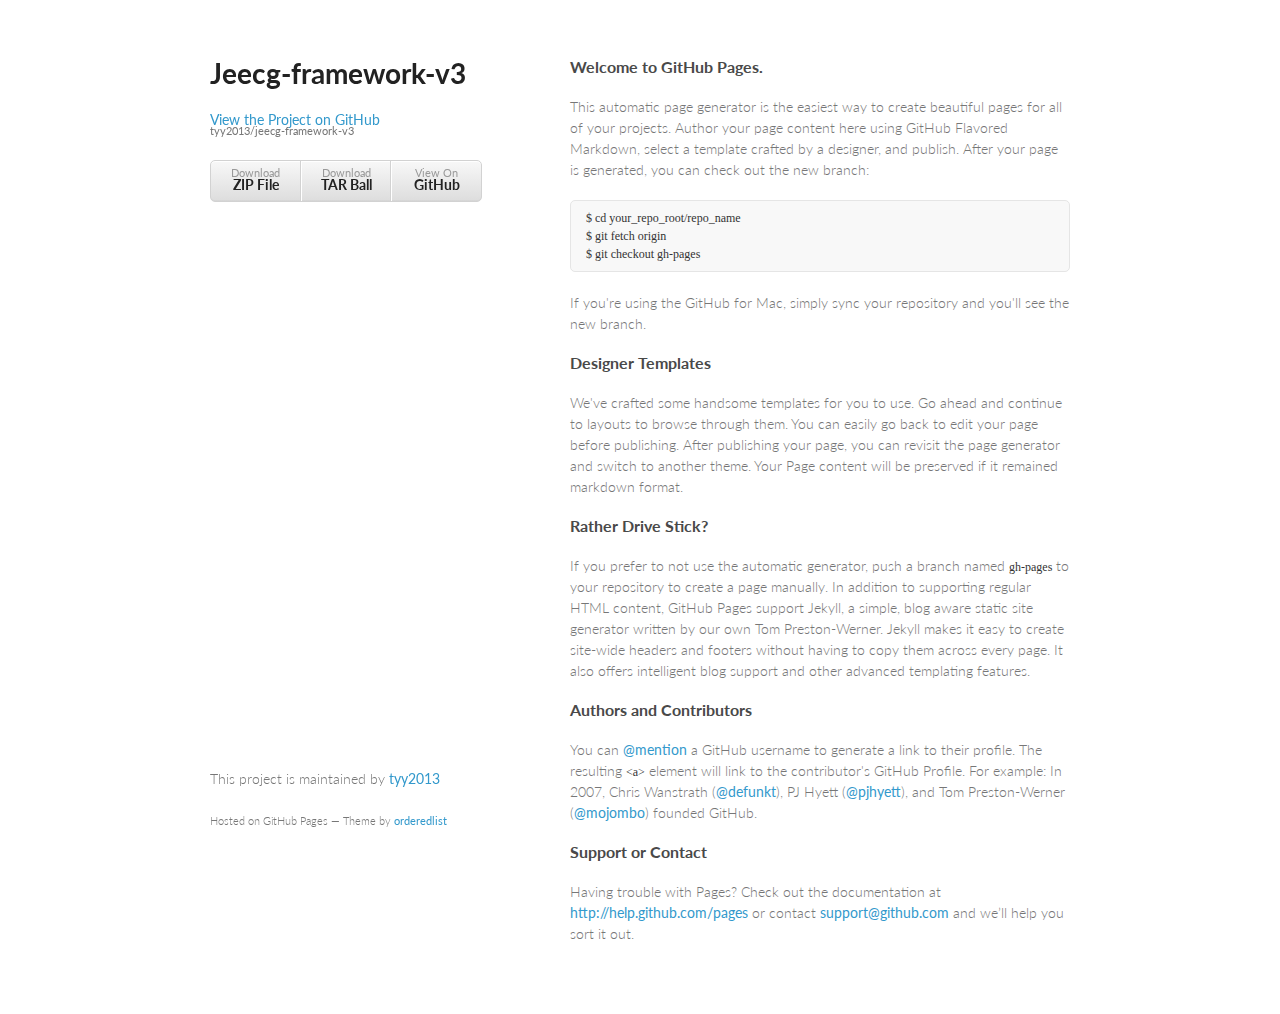
<file: index.html>
<!doctype html>
<html>
  <head>
    <meta charset="utf-8">
    <meta http-equiv="X-UA-Compatible" content="chrome=1">
    <title>Jeecg-framework-v3 by tyy2013</title>

    <link rel="stylesheet" href="stylesheets/styles.css">
    <link rel="stylesheet" href="stylesheets/pygment_trac.css">
    <meta name="viewport" content="width=device-width, initial-scale=1, user-scalable=no">
    <!--[if lt IE 9]>
    <script src="//html5shiv.googlecode.com/svn/trunk/html5.js"></script>
    <![endif]-->
  </head>
  <body>
    <div class="wrapper">
      <header>
        <h1>Jeecg-framework-v3</h1>
        <p></p>

        <p class="view"><a href="https://github.com/tyy2013/jeecg-framework-v3">View the Project on GitHub <small>tyy2013/jeecg-framework-v3</small></a></p>


        <ul>
          <li><a href="https://github.com/tyy2013/jeecg-framework-v3/zipball/master">Download <strong>ZIP File</strong></a></li>
          <li><a href="https://github.com/tyy2013/jeecg-framework-v3/tarball/master">Download <strong>TAR Ball</strong></a></li>
          <li><a href="https://github.com/tyy2013/jeecg-framework-v3">View On <strong>GitHub</strong></a></li>
        </ul>
      </header>
      <section>
        <h3>Welcome to GitHub Pages.</h3>

<p>This automatic page generator is the easiest way to create beautiful pages for all of your projects. Author your page content here using GitHub Flavored Markdown, select a template crafted by a designer, and publish. After your page is generated, you can check out the new branch:</p>

<pre><code>$ cd your_repo_root/repo_name
$ git fetch origin
$ git checkout gh-pages
</code></pre>

<p>If you're using the GitHub for Mac, simply sync your repository and you'll see the new branch.</p>

<h3>Designer Templates</h3>

<p>We've crafted some handsome templates for you to use. Go ahead and continue to layouts to browse through them. You can easily go back to edit your page before publishing. After publishing your page, you can revisit the page generator and switch to another theme. Your Page content will be preserved if it remained markdown format.</p>

<h3>Rather Drive Stick?</h3>

<p>If you prefer to not use the automatic generator, push a branch named <code>gh-pages</code> to your repository to create a page manually. In addition to supporting regular HTML content, GitHub Pages support Jekyll, a simple, blog aware static site generator written by our own Tom Preston-Werner. Jekyll makes it easy to create site-wide headers and footers without having to copy them across every page. It also offers intelligent blog support and other advanced templating features.</p>

<h3>Authors and Contributors</h3>

<p>You can <a href="https://github.com/blog/821" class="user-mention">@mention</a> a GitHub username to generate a link to their profile. The resulting <code>&lt;a&gt;</code> element will link to the contributor's GitHub Profile. For example: In 2007, Chris Wanstrath (<a href="https://github.com/defunkt" class="user-mention">@defunkt</a>), PJ Hyett (<a href="https://github.com/pjhyett" class="user-mention">@pjhyett</a>), and Tom Preston-Werner (<a href="https://github.com/mojombo" class="user-mention">@mojombo</a>) founded GitHub.</p>

<h3>Support or Contact</h3>

<p>Having trouble with Pages? Check out the documentation at <a href="http://help.github.com/pages">http://help.github.com/pages</a> or contact <a href="mailto:support@github.com">support@github.com</a> and we’ll help you sort it out.</p>
      </section>
      <footer>
        <p>This project is maintained by <a href="https://github.com/tyy2013">tyy2013</a></p>
        <p><small>Hosted on GitHub Pages &mdash; Theme by <a href="https://github.com/orderedlist">orderedlist</a></small></p>
      </footer>
    </div>
    <script src="javascripts/scale.fix.js"></script>
    
  </body>
</html>
</file>
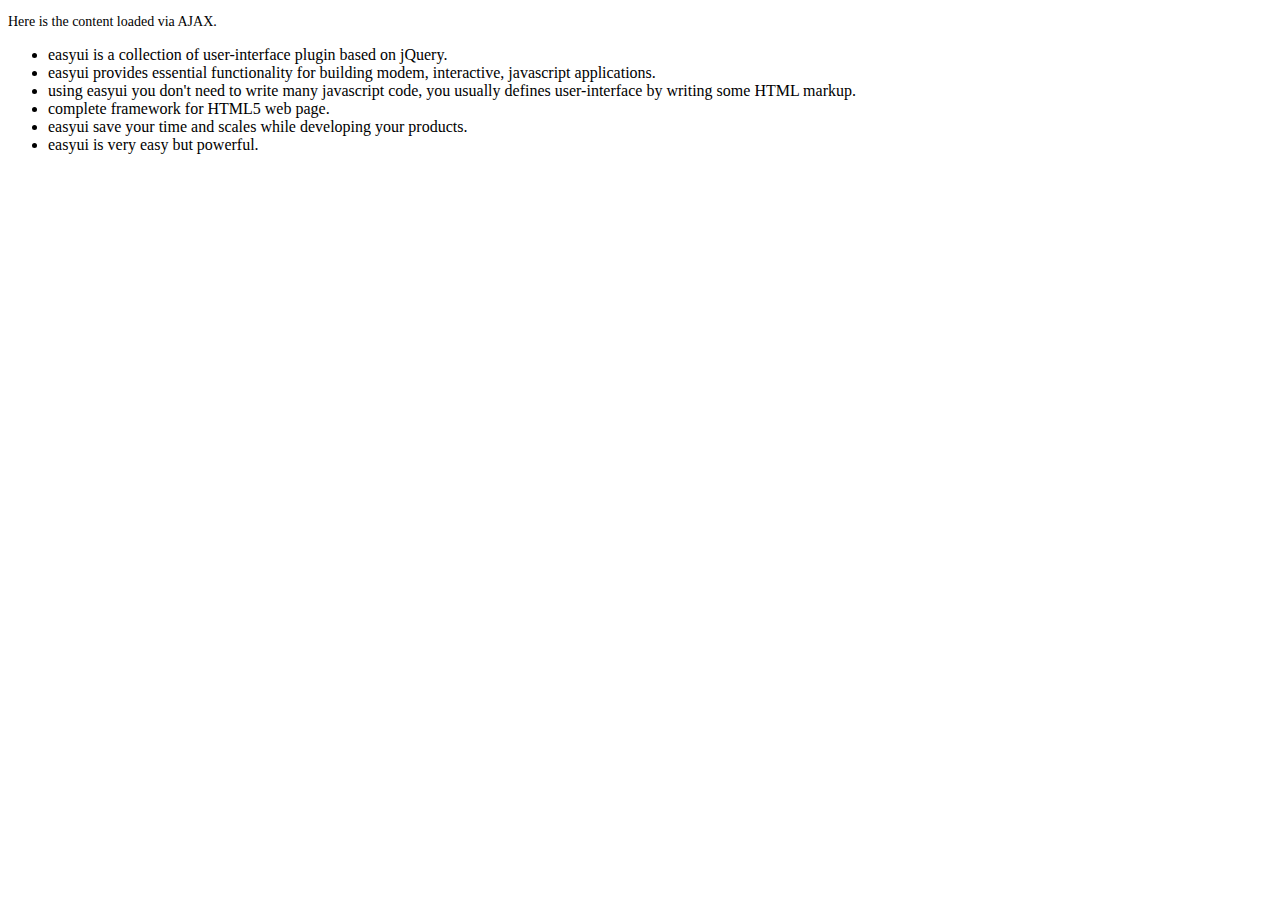
<file: WebContent/js/jquery-easyui-1.3.2/demo/accordion/_content.html>
<!DOCTYPE html>
<html>
<head>
	<meta charset="UTF-8">
	<title>AJAX Content</title>
</head>
<body>
	<p style="font-size:14px">Here is the content loaded via AJAX.</p>
	<ul>
		<li>easyui is a collection of user-interface plugin based on jQuery.</li>
		<li>easyui provides essential functionality for building modem, interactive, javascript applications.</li>
		<li>using easyui you don't need to write many javascript code, you usually defines user-interface by writing some HTML markup.</li>
		<li>complete framework for HTML5 web page.</li>
		<li>easyui save your time and scales while developing your products.</li>
		<li>easyui is very easy but powerful.</li>
	</ul>
</body>
</html>
</file>
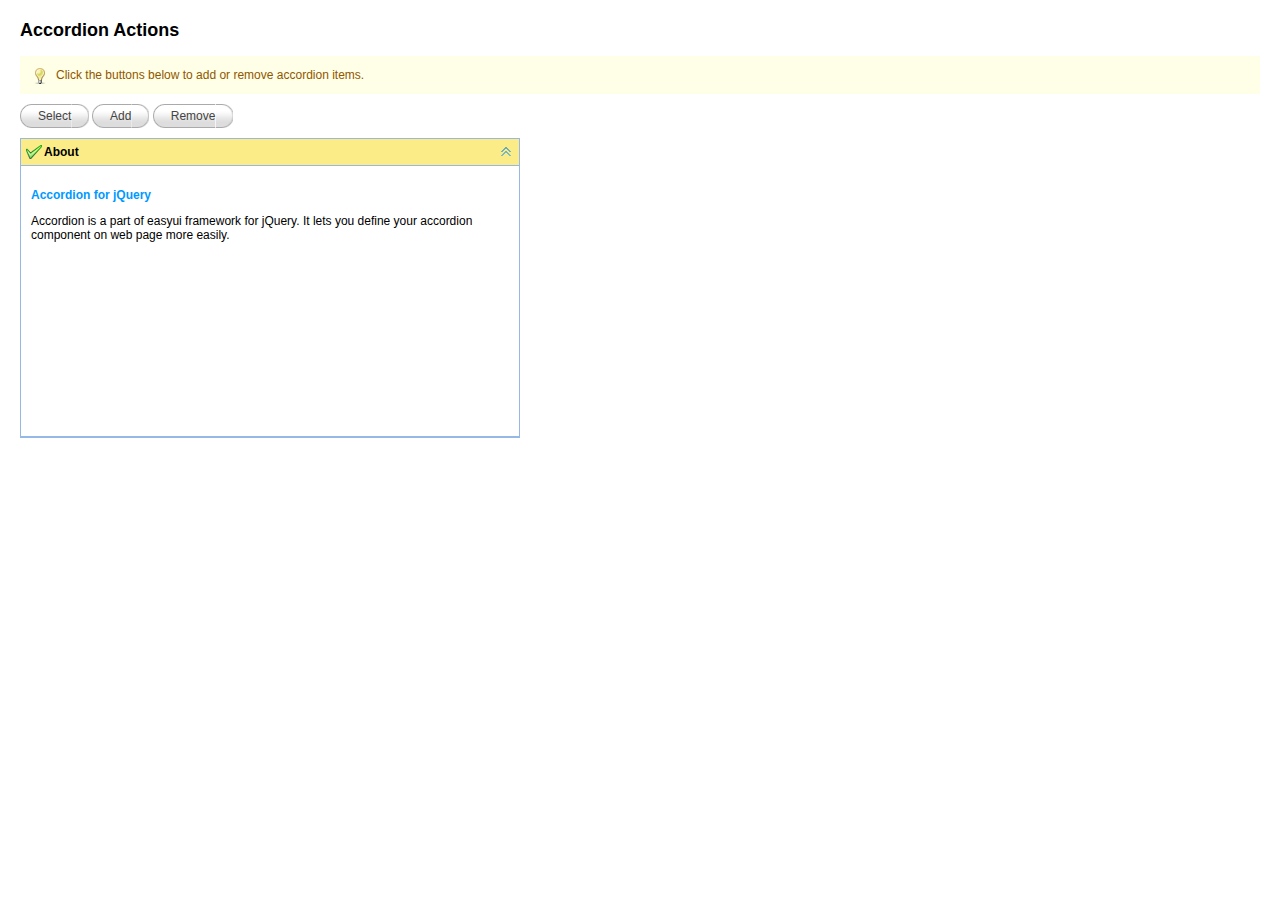
<file: WebContent/js/jquery-easyui-1.3.2/demo/accordion/actions.html>
<!DOCTYPE html>
<html>
<head>
	<meta charset="UTF-8">
	<title>Accordion Actions - jQuery EasyUI Demo</title>
	<link rel="stylesheet" type="text/css" href="../../themes/default/easyui.css">
	<link rel="stylesheet" type="text/css" href="../../themes/icon.css">
	<link rel="stylesheet" type="text/css" href="../demo.css">
	<script type="text/javascript" src="../../jquery-1.8.0.min.js"></script>
	<script type="text/javascript" src="../../jquery.easyui.min.js"></script>
</head>
<body>
	<h2>Accordion Actions</h2>
	<div class="demo-info">
		<div class="demo-tip icon-tip"></div>
		<div>Click the buttons below to add or remove accordion items.</div>
	</div>
	<div style="margin:10px 0;">
		<a href="javascript:void(0)" class="easyui-linkbutton" onclick="select()">Select</a>
		<a href="javascript:void(0)" class="easyui-linkbutton" onclick="add()">Add</a>
		<a href="javascript:void(0)" class="easyui-linkbutton" onclick="remove()">Remove</a>
	</div>
	<div id="aa" class="easyui-accordion" style="width:500px;height:300px;">
		<div title="About" data-options="iconCls:'icon-ok'" style="overflow:auto;padding:10px;">
			<h3 style="color:#0099FF;">Accordion for jQuery</h3>
			<p>Accordion is a part of easyui framework for jQuery. It lets you define your accordion component on web page more easily.</p>
		</div>
	</div>
	<script type="text/javascript">
		function select(){
			$.messager.prompt('Prompt','Please enter the panel title:',function(s){
				if (s){
					$('#aa').accordion('select',s);
				}
			});
		}
		var idx = 1;
		function add(){
			$('#aa').accordion('add',{
				title:'Title'+idx,
				content:'<div style="padding:10px">Content'+idx+'</div>'
			});
			idx++;
		}
		function remove(){
			var pp = $('#aa').accordion('getSelected');
			if (pp){
				var index = $('#aa').accordion('getPanelIndex',pp);
				$('#aa').accordion('remove',index);
			}
		}
	</script>
</body>
</html>
</file>
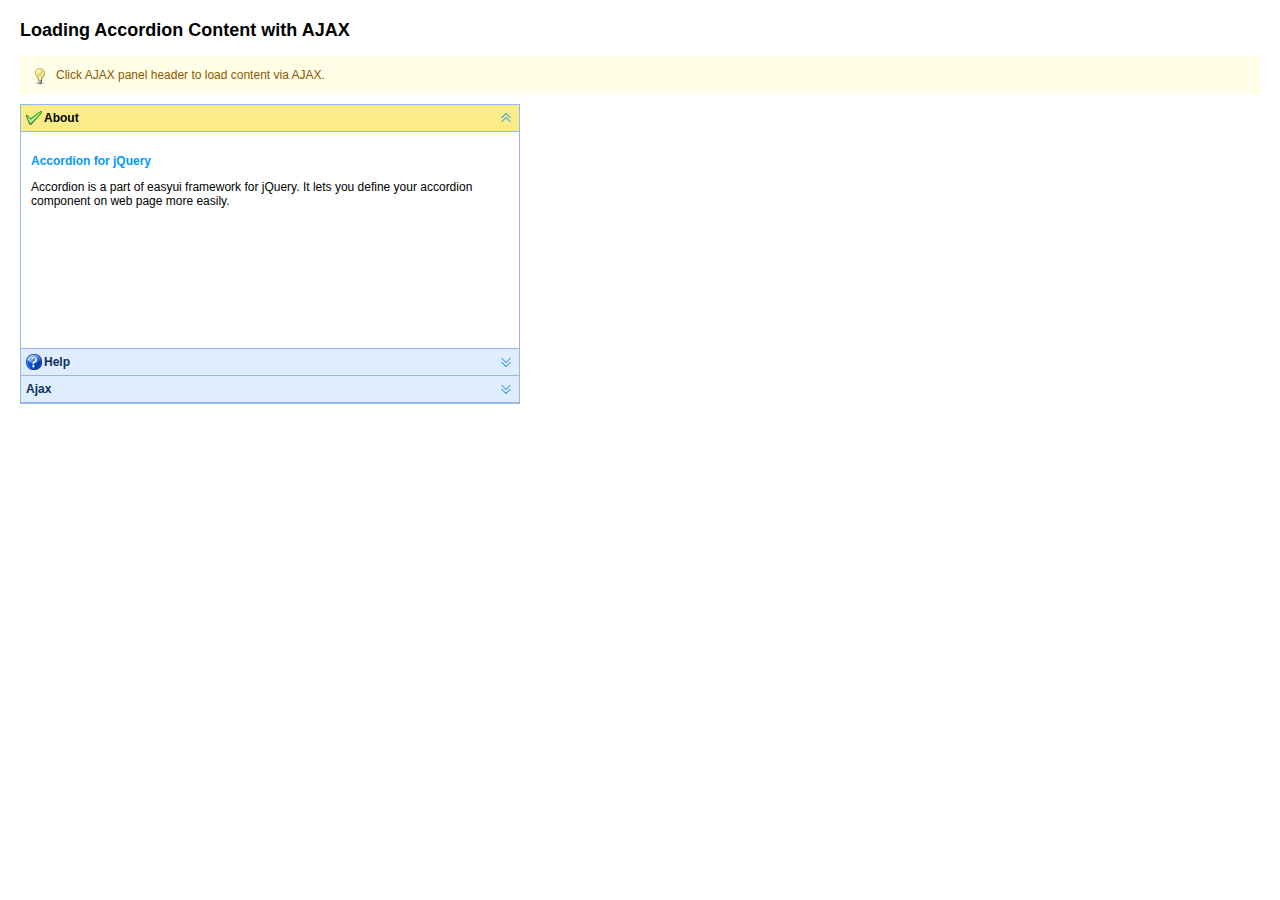
<file: WebContent/js/jquery-easyui-1.3.2/demo/accordion/ajax.html>
<!DOCTYPE html>
<html>
<head>
	<meta charset="UTF-8">
	<title>Loading Accordion Content with AJAX - jQuery EasyUI Demo</title>
	<link rel="stylesheet" type="text/css" href="../../themes/default/easyui.css">
	<link rel="stylesheet" type="text/css" href="../../themes/icon.css">
	<link rel="stylesheet" type="text/css" href="../demo.css">
	<script type="text/javascript" src="../../jquery-1.8.0.min.js"></script>
	<script type="text/javascript" src="../../jquery.easyui.min.js"></script>
</head>
<body>
	<h2>Loading Accordion Content with AJAX</h2>
	<div class="demo-info">
		<div class="demo-tip icon-tip"></div>
		<div>Click AJAX panel header to load content via AJAX.</div>
	</div>
	<div style="margin:10px 0;"></div>
	<div class="easyui-accordion" style="width:500px;height:300px;">
		<div title="About" data-options="iconCls:'icon-ok'" style="overflow:auto;padding:10px;">
			<h3 style="color:#0099FF;">Accordion for jQuery</h3>
			<p>Accordion is a part of easyui framework for jQuery. It lets you define your accordion component on web page more easily.</p>
		</div>
		<div title="Help" data-options="iconCls:'icon-help'" style="padding:10px;">
			<p>The accordion allows you to provide multiple panels and display one at a time. Each panel has built-in support for expanding and collapsing. Clicking on a panel header to expand or collapse that panel body. The panel content can be loaded via ajax by specifying a 'href' property. Users can define a panel to be selected. If it is not specified, then the first panel is taken by default.</p> 		
		</div>
		<div title="Ajax" data-options="href:'../accordion/_content.html'" style="padding:10px">
		</div>
	</div>
</body>
</html>
</file>
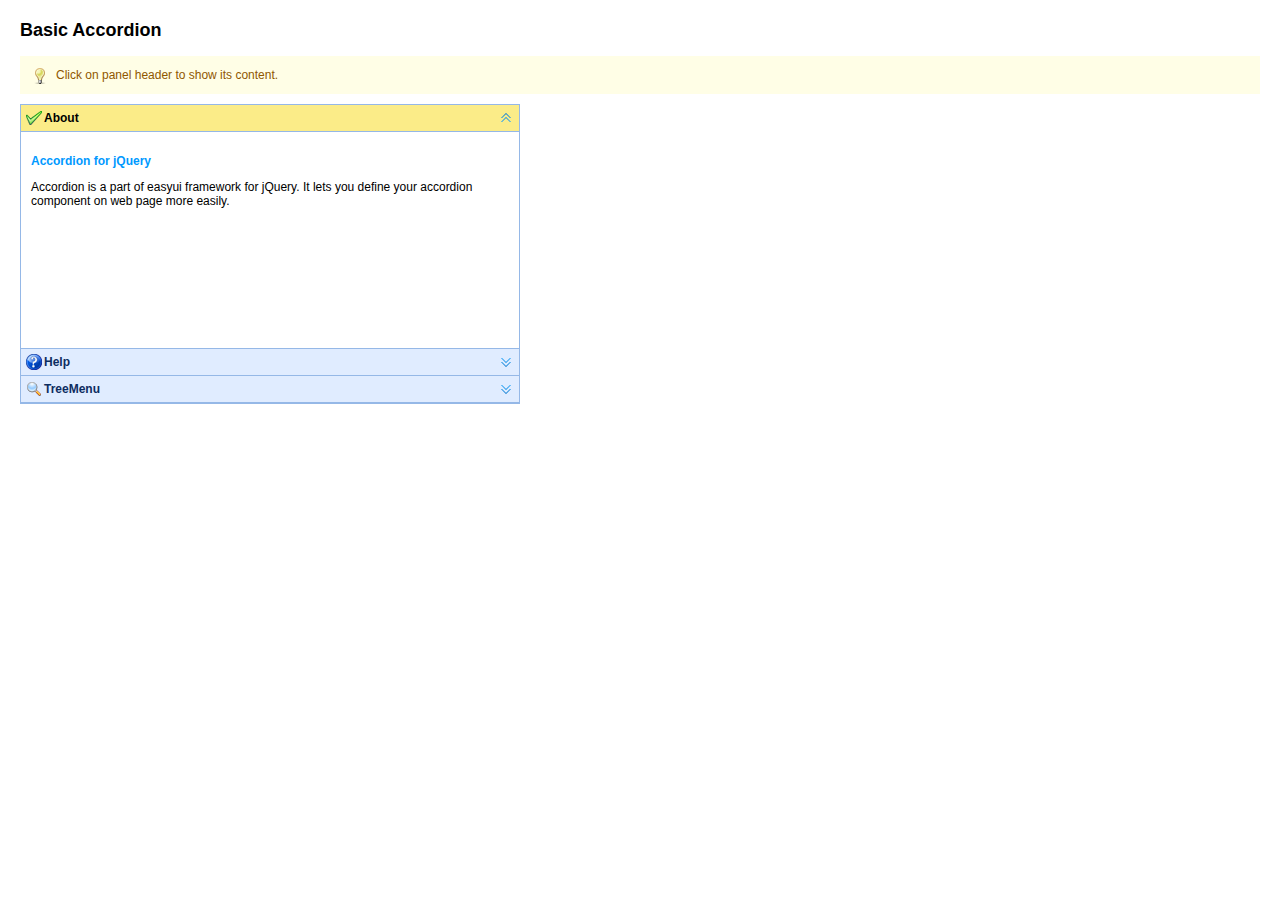
<file: WebContent/js/jquery-easyui-1.3.2/demo/accordion/basic.html>
<!DOCTYPE html>
<html>
<head>
	<meta charset="UTF-8">
	<title>Basic Accordion - jQuery EasyUI Demo</title>
	<link rel="stylesheet" type="text/css" href="../../themes/default/easyui.css">
	<link rel="stylesheet" type="text/css" href="../../themes/icon.css">
	<link rel="stylesheet" type="text/css" href="../demo.css">
	<script type="text/javascript" src="../../jquery-1.8.0.min.js"></script>
	<script type="text/javascript" src="../../jquery.easyui.min.js"></script>
</head>
<body>
	<h2>Basic Accordion</h2>
	<div class="demo-info">
		<div class="demo-tip icon-tip"></div>
		<div>Click on panel header to show its content.</div>
	</div>
	<div style="margin:10px 0;"></div>
	<div class="easyui-accordion" style="width:500px;height:300px;">
		<div title="About" data-options="iconCls:'icon-ok'" style="overflow:auto;padding:10px;">
			<h3 style="color:#0099FF;">Accordion for jQuery</h3>
			<p>Accordion is a part of easyui framework for jQuery. It lets you define your accordion component on web page more easily.</p>
		</div>
		<div title="Help" data-options="iconCls:'icon-help'" style="padding:10px;">
			<p>The accordion allows you to provide multiple panels and display one at a time. Each panel has built-in support for expanding and collapsing. Clicking on a panel header to expand or collapse that panel body. The panel content can be loaded via ajax by specifying a 'href' property. Users can define a panel to be selected. If it is not specified, then the first panel is taken by default.</p> 		
		</div>
		<div title="TreeMenu" data-options="iconCls:'icon-search'" style="padding:10px;">
			<ul class="easyui-tree">
				<li>
					<span>Foods</span>
					<ul>
						<li>
							<span>Fruits</span>
							<ul>
								<li>apple</li>
								<li>orange</li>
							</ul>
						</li>
						<li>
							<span>Vegetables</span>
							<ul>
								<li>tomato</li>
								<li>carrot</li>
								<li>cabbage</li>
								<li>potato</li>
								<li>lettuce</li>
							</ul>
						</li>
					</ul>
				</li>
			</ul>
		</div>
	</div>
</body>
</html>
</file>
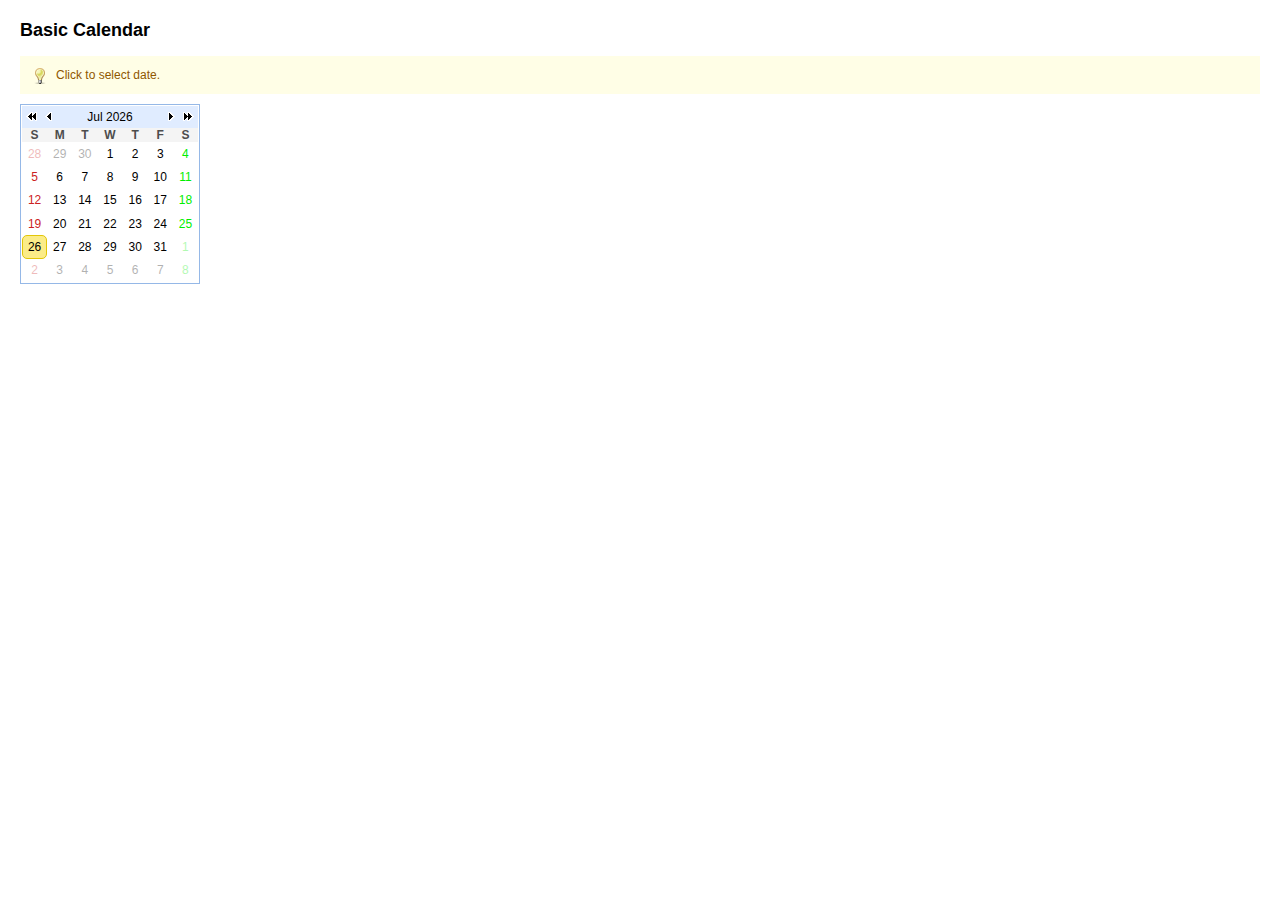
<file: WebContent/js/jquery-easyui-1.3.2/demo/calendar/basic.html>
<!DOCTYPE html>
<html>
<head>
	<meta charset="UTF-8">
	<title>Basic Calendar - jQuery EasyUI Demo</title>
	<link rel="stylesheet" type="text/css" href="../../themes/default/easyui.css">
	<link rel="stylesheet" type="text/css" href="../../themes/icon.css">
	<link rel="stylesheet" type="text/css" href="../demo.css">
	<script type="text/javascript" src="../../jquery-1.8.0.min.js"></script>
	<script type="text/javascript" src="../../jquery.easyui.min.js"></script>
</head>
<body>
	<h2>Basic Calendar</h2>
	<div class="demo-info" style="margin-bottom:10px">
		<div class="demo-tip icon-tip"></div>
		<div>Click to select date.</div>
	</div>
	
	<div class="easyui-calendar" style="width:180px;height:180px;"></div>

</body>
</html>
</file>
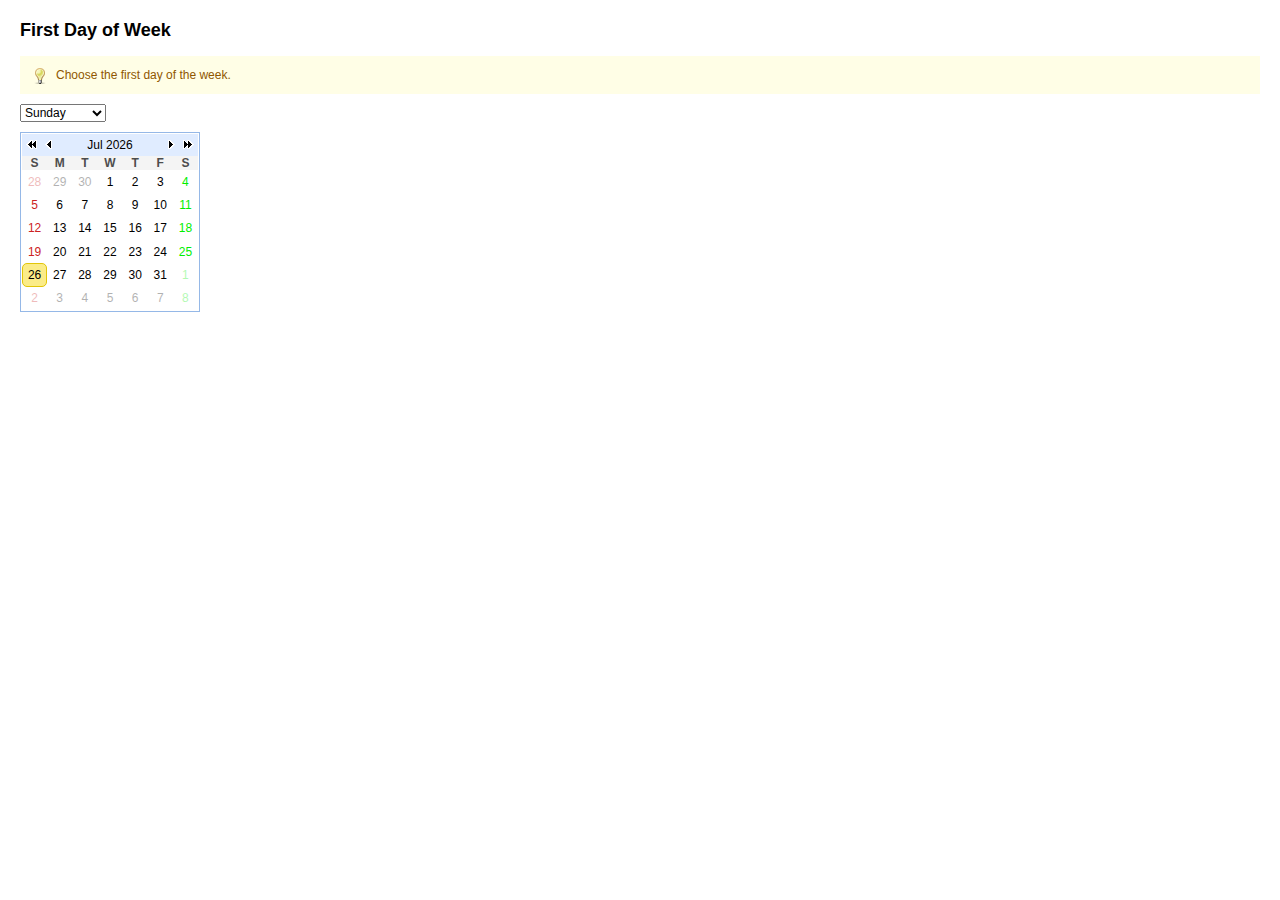
<file: WebContent/js/jquery-easyui-1.3.2/demo/calendar/firstday.html>
<!DOCTYPE html>
<html>
<head>
	<meta charset="UTF-8">
	<title>First Day of Week - jQuery EasyUI Demo</title>
	<link rel="stylesheet" type="text/css" href="../../themes/default/easyui.css">
	<link rel="stylesheet" type="text/css" href="../../themes/icon.css">
	<link rel="stylesheet" type="text/css" href="../demo.css">
	<script type="text/javascript" src="../../jquery-1.8.0.min.js"></script>
	<script type="text/javascript" src="../../jquery.easyui.min.js"></script>
</head>
<body>
	<h2>First Day of Week</h2>
	<div class="demo-info">
		<div class="demo-tip icon-tip"></div>
		<div>Choose the first day of the week.</div>
	</div>
	
	<div style="margin:10px 0">
		<select onchange="$('#cc').calendar({firstDay:this.value})">
			<option value="0">Sunday</option>
			<option value="1">Monday</option>
			<option value="2">Tuesday</option>
			<option value="3">Wednesday</option>
			<option value="4">Thursday</option>
			<option value="5">Friday</option>
			<option value="6">Saturday</option>
		</select>
	</div>
	
	<div id="cc" class="easyui-calendar" style="width:180px;height:180px;"></div>
</body>
</html>
</file>
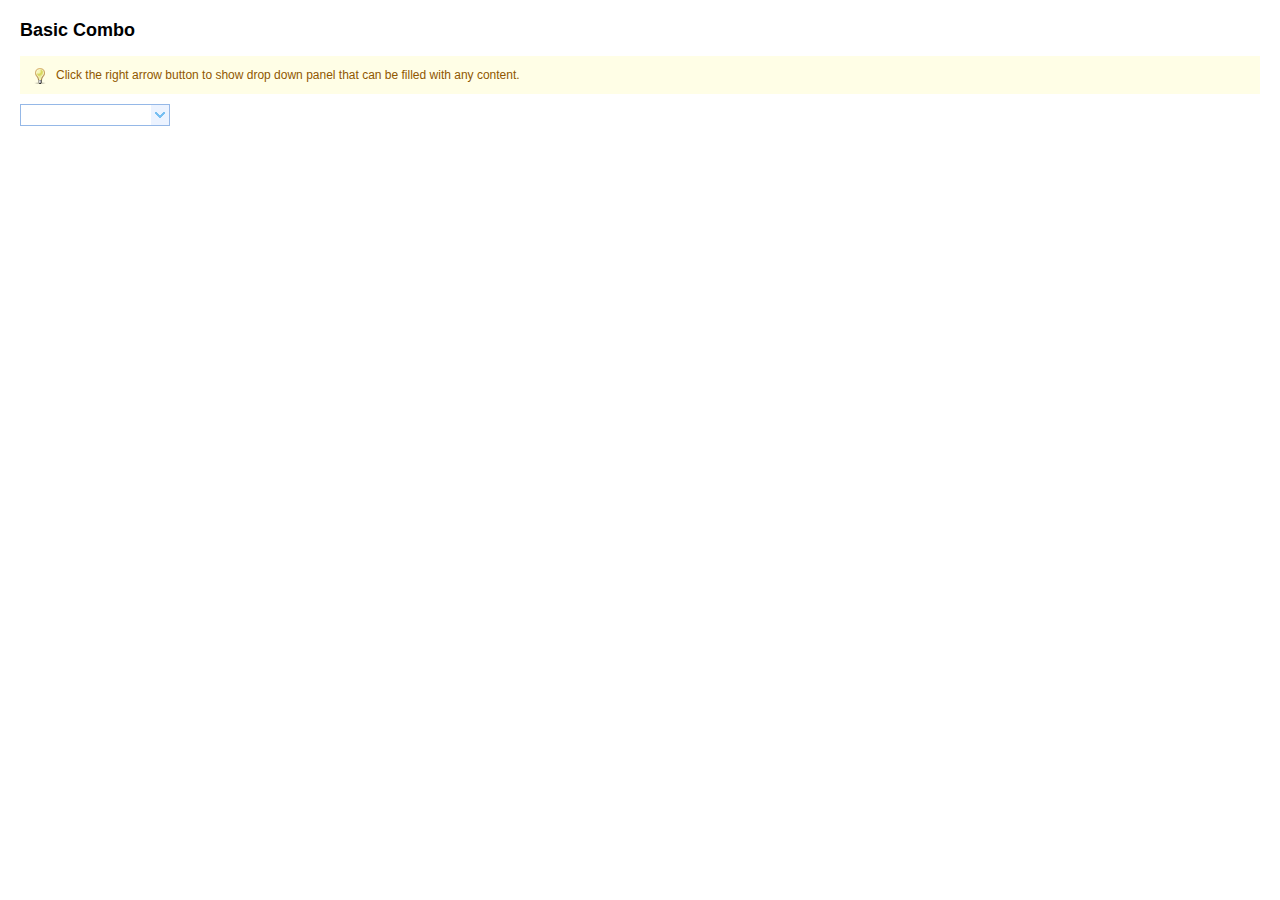
<file: WebContent/js/jquery-easyui-1.3.2/demo/combo/basic.html>
<!DOCTYPE html>
<html>
<head>
	<meta charset="UTF-8">
	<title>Basic Combo - jQuery EasyUI Demo</title>
	<link rel="stylesheet" type="text/css" href="../../themes/default/easyui.css">
	<link rel="stylesheet" type="text/css" href="../../themes/icon.css">
	<link rel="stylesheet" type="text/css" href="../demo.css">
	<script type="text/javascript" src="../../jquery-1.8.0.min.js"></script>
	<script type="text/javascript" src="../../jquery.easyui.min.js"></script>
</head>
<body>
	<h2>Basic Combo</h2>
	<div class="demo-info" style="margin-bottom:10px">
		<div class="demo-tip icon-tip"></div>
		<div>Click the right arrow button to show drop down panel that can be filled with any content.</div>
	</div>
	<select id="cc" style="width:150px"></select>
	<div id="sp">
		<div style="color:#99BBE8;background:#fafafa;padding:5px;">Select a language</div>
		<input type="radio" name="lang" value="01"><span>Java</span><br/>
		<input type="radio" name="lang" value="02"><span>C#</span><br/>
		<input type="radio" name="lang" value="03"><span>Ruby</span><br/>
		<input type="radio" name="lang" value="04"><span>Basic</span><br/>
		<input type="radio" name="lang" value="05"><span>Fortran</span>
	</div>
	<script type="text/javascript">
		$(function(){
			$('#cc').combo({
				required:true,
				editable:false
			});
			$('#sp').appendTo($('#cc').combo('panel'));
			$('#sp input').click(function(){
				var v = $(this).val();
				var s = $(this).next('span').text();
				$('#cc').combo('setValue', v).combo('setText', s).combo('hidePanel');
			});
		});
	</script>
</body>
</html>
</file>
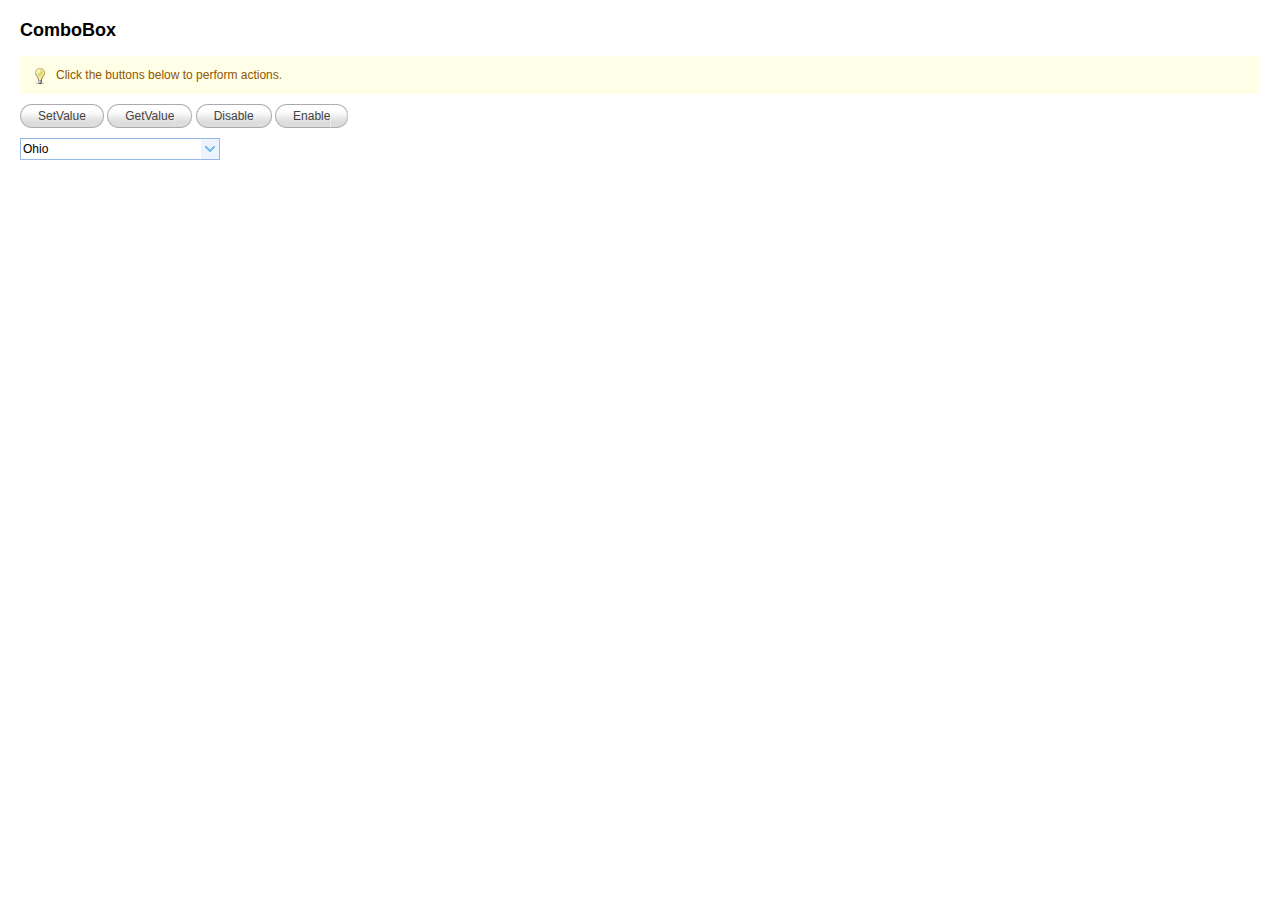
<file: WebContent/js/jquery-easyui-1.3.2/demo/combobox/actions.html>
<!DOCTYPE html>
<html>
<head>
	<meta charset="UTF-8">
	<title>ComboBox Actions - jQuery EasyUI Demo</title>
	<link rel="stylesheet" type="text/css" href="../../themes/default/easyui.css">
	<link rel="stylesheet" type="text/css" href="../../themes/icon.css">
	<link rel="stylesheet" type="text/css" href="../demo.css">
	<script type="text/javascript" src="../../jquery-1.8.0.min.js"></script>
	<script type="text/javascript" src="../../jquery.easyui.min.js"></script>
</head>
<body>
	<h2>ComboBox</h2>
	<div class="demo-info">
		<div class="demo-tip icon-tip"></div>
		<div>Click the buttons below to perform actions.</div>
	</div>
	
	<div style="margin:10px 0;">
		<a href="javascript:void(0)" class="easyui-linkbutton" onclick="setvalue()">SetValue</a>
		<a href="javascript:void(0)" class="easyui-linkbutton" onclick="alert($('#state').combobox('getValue'))">GetValue</a>
		<a href="javascript:void(0)" class="easyui-linkbutton" onclick="$('#state').combobox('disable')">Disable</a>
		<a href="javascript:void(0)" class="easyui-linkbutton" onclick="$('#state').combobox('enable')">Enable</a>
	</div>
	<script type="text/javascript">
		function setvalue(){
			$.messager.prompt('SetValue','Please input the value(CO,NV,UT,etc):',function(v){
				if (v){
					$('#state').combobox('setValue',v);
				}
			});
		}
	</script>
	
	<select id="state" class="easyui-combobox" name="state" style="width:200px;">
		<option value="AL">Alabama</option>
		<option value="AK">Alaska</option>
		<option value="AZ">Arizona</option>
		<option value="AR">Arkansas</option>
		<option value="CA">California</option>
		<option value="CO">Colorado</option>
		<option value="CT">Connecticut</option>
		<option value="DE">Delaware</option>
		<option value="FL">Florida</option>
		<option value="GA">Georgia</option>
		<option value="HI">Hawaii</option>
		<option value="ID">Idaho</option>
		<option value="IL">Illinois</option>
		<option value="IN">Indiana</option>
		<option value="IA">Iowa</option>
		<option value="KS">Kansas</option>
		<option value="KY">Kentucky</option>
		<option value="LA">Louisiana</option>
		<option value="ME">Maine</option>
		<option value="MD">Maryland</option>
		<option value="MA">Massachusetts</option>
		<option value="MI">Michigan</option>
		<option value="MN">Minnesota</option>
		<option value="MS">Mississippi</option>
		<option value="MO">Missouri</option>
		<option value="MT">Montana</option>
		<option value="NE">Nebraska</option>
		<option value="NV">Nevada</option>
		<option value="NH">New Hampshire</option>
		<option value="NJ">New Jersey</option>
		<option value="NM">New Mexico</option>
		<option value="NY">New York</option>
		<option value="NC">North Carolina</option>
		<option value="ND">North Dakota</option>
		<option value="OH" selected>Ohio</option>
		<option value="OK">Oklahoma</option>
		<option value="OR">Oregon</option>
		<option value="PA">Pennsylvania</option>
		<option value="RI">Rhode Island</option>
		<option value="SC">South Carolina</option>
		<option value="SD">South Dakota</option>
		<option value="TN">Tennessee</option>
		<option value="TX">Texas</option>
		<option value="UT">Utah</option>
		<option value="VT">Vermont</option>
		<option value="VA">Virginia</option>
		<option value="WA">Washington</option>
		<option value="WV">West Virginia</option>
		<option value="WI">Wisconsin</option>
		<option value="WY">Wyoming</option>
	</select>

</body>
</html>
</file>
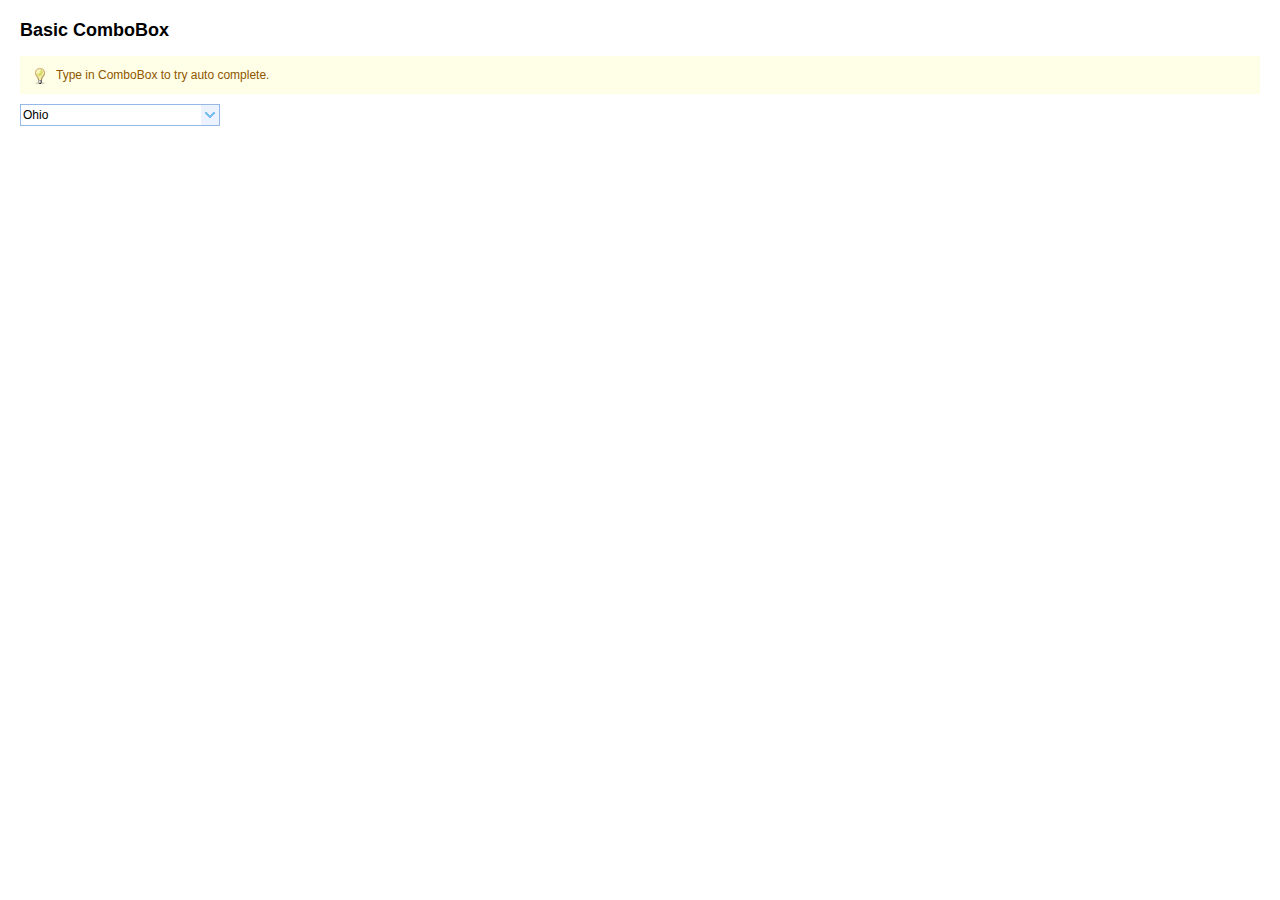
<file: WebContent/js/jquery-easyui-1.3.2/demo/combobox/basic.html>
<!DOCTYPE html>
<html>
<head>
	<meta charset="UTF-8">
	<title>Basic ComboBox - jQuery EasyUI Demo</title>
	<link rel="stylesheet" type="text/css" href="../../themes/default/easyui.css">
	<link rel="stylesheet" type="text/css" href="../../themes/icon.css">
	<link rel="stylesheet" type="text/css" href="../demo.css">
	<script type="text/javascript" src="../../jquery-1.8.0.min.js"></script>
	<script type="text/javascript" src="../../jquery.easyui.min.js"></script>
</head>
<body>
	<h2>Basic ComboBox</h2>
	<div class="demo-info" style="margin-bottom:10px">
		<div class="demo-tip icon-tip"></div>
		<div>Type in ComboBox to try auto complete.</div>
	</div>
	
	<select class="easyui-combobox" name="state" style="width:200px;">
		<option value="AL">Alabama</option>
		<option value="AK">Alaska</option>
		<option value="AZ">Arizona</option>
		<option value="AR">Arkansas</option>
		<option value="CA">California</option>
		<option value="CO">Colorado</option>
		<option value="CT">Connecticut</option>
		<option value="DE">Delaware</option>
		<option value="FL">Florida</option>
		<option value="GA">Georgia</option>
		<option value="HI">Hawaii</option>
		<option value="ID">Idaho</option>
		<option value="IL">Illinois</option>
		<option value="IN">Indiana</option>
		<option value="IA">Iowa</option>
		<option value="KS">Kansas</option>
		<option value="KY">Kentucky</option>
		<option value="LA">Louisiana</option>
		<option value="ME">Maine</option>
		<option value="MD">Maryland</option>
		<option value="MA">Massachusetts</option>
		<option value="MI">Michigan</option>
		<option value="MN">Minnesota</option>
		<option value="MS">Mississippi</option>
		<option value="MO">Missouri</option>
		<option value="MT">Montana</option>
		<option value="NE">Nebraska</option>
		<option value="NV">Nevada</option>
		<option value="NH">New Hampshire</option>
		<option value="NJ">New Jersey</option>
		<option value="NM">New Mexico</option>
		<option value="NY">New York</option>
		<option value="NC">North Carolina</option>
		<option value="ND">North Dakota</option>
		<option value="OH" selected>Ohio</option>
		<option value="OK">Oklahoma</option>
		<option value="OR">Oregon</option>
		<option value="PA">Pennsylvania</option>
		<option value="RI">Rhode Island</option>
		<option value="SC">South Carolina</option>
		<option value="SD">South Dakota</option>
		<option value="TN">Tennessee</option>
		<option value="TX">Texas</option>
		<option value="UT">Utah</option>
		<option value="VT">Vermont</option>
		<option value="VA">Virginia</option>
		<option value="WA">Washington</option>
		<option value="WV">West Virginia</option>
		<option value="WI">Wisconsin</option>
		<option value="WY">Wyoming</option>
	</select>

</body>
</html>
</file>
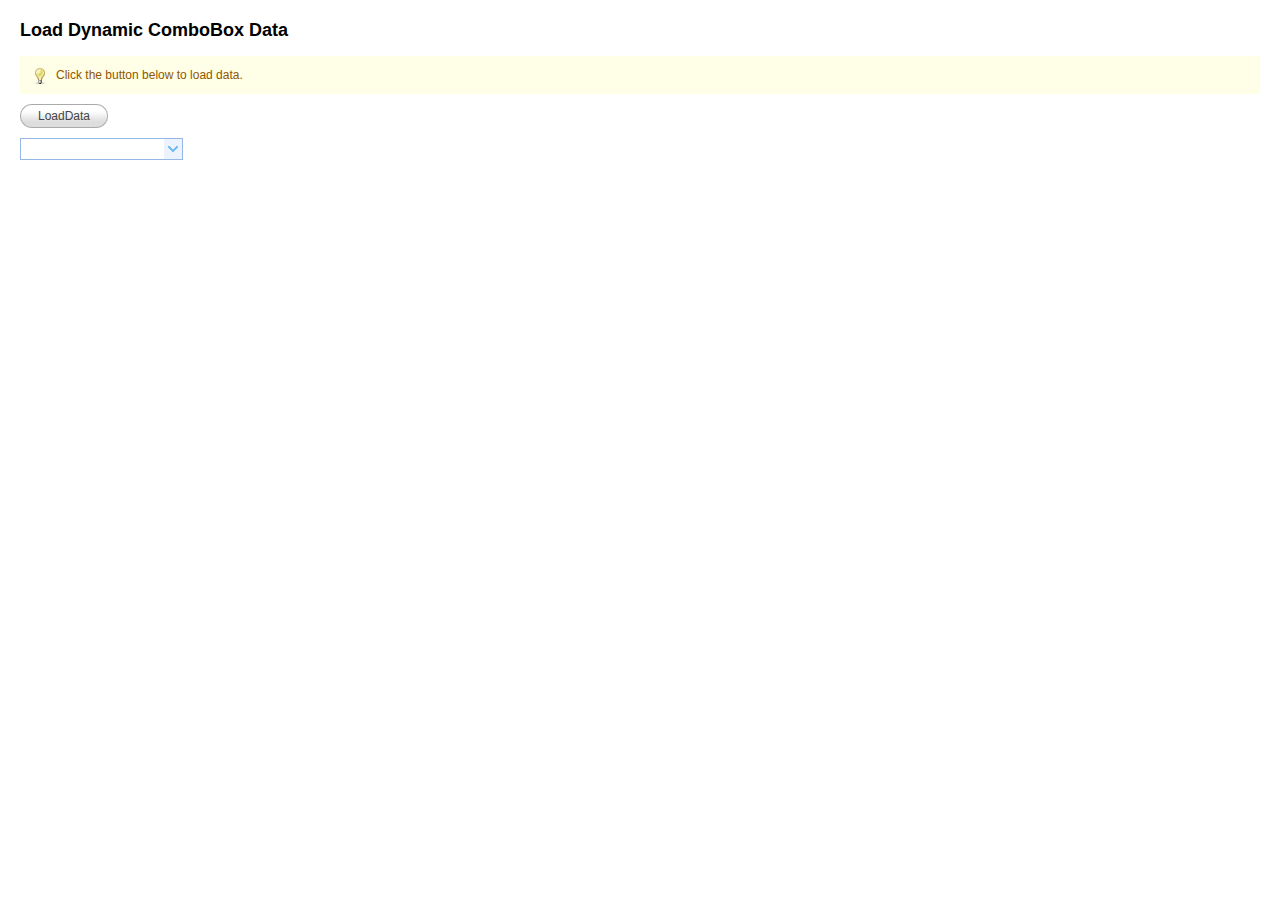
<file: WebContent/js/jquery-easyui-1.3.2/demo/combobox/dynamicdata.html>
<!DOCTYPE html>
<html>
<head>
	<meta charset="UTF-8">
	<title>Load Dynamic ComboBox Data - jQuery EasyUI Demo</title>
	<link rel="stylesheet" type="text/css" href="../../themes/default/easyui.css">
	<link rel="stylesheet" type="text/css" href="../../themes/icon.css">
	<link rel="stylesheet" type="text/css" href="../demo.css">
	<script type="text/javascript" src="../../jquery-1.8.0.min.js"></script>
	<script type="text/javascript" src="../../jquery.easyui.min.js"></script>
</head>
<body>
	<h2>Load Dynamic ComboBox Data</h2>
	<div class="demo-info">
		<div class="demo-tip icon-tip"></div>
		<div>Click the button below to load data.</div>
	</div>
	<div style="margin:10px 0;">
		<a href="javascript:void(0)" class="easyui-linkbutton" onclick="$('#language').combobox('reload', '../combobox/combobox_data1.json')">LoadData</a>
	</div>

	<input class="easyui-combobox" id="language" name="language"
			data-options="valueField:'id',textField:'text'">
</body>
</html>
</file>
<file: stylesheets/styles.css>
@import url(https://fonts.googleapis.com/css?family=Lato:300italic,700italic,300,700);

body {
  padding:50px;
  font:14px/1.5 Lato, "Helvetica Neue", Helvetica, Arial, sans-serif;
  color:#777;
  font-weight:300;
}

h1, h2, h3, h4, h5, h6 {
  color:#222;
  margin:0 0 20px;
}

p, ul, ol, table, pre, dl {
  margin:0 0 20px;
}

h1, h2, h3 {
  line-height:1.1;
}

h1 {
  font-size:28px;
}

h2 {
  color:#393939;
}

h3, h4, h5, h6 {
  color:#494949;
}

a {
  color:#39c;
  font-weight:400;
  text-decoration:none;
}

a small {
  font-size:11px;
  color:#777;
  margin-top:-0.6em;
  display:block;
}

.wrapper {
  width:860px;
  margin:0 auto;
}

blockquote {
  border-left:1px solid #e5e5e5;
  margin:0;
  padding:0 0 0 20px;
  font-style:italic;
}

code, pre {
  font-family:Monaco, Bitstream Vera Sans Mono, Lucida Console, Terminal;
  color:#333;
  font-size:12px;
}

pre {
  padding:8px 15px;
  background: #f8f8f8;  
  border-radius:5px;
  border:1px solid #e5e5e5;
  overflow-x: auto;
}

table {
  width:100%;
  border-collapse:collapse;
}

th, td {
  text-align:left;
  padding:5px 10px;
  border-bottom:1px solid #e5e5e5;
}

dt {
  color:#444;
  font-weight:700;
}

th {
  color:#444;
}

img {
  max-width:100%;
}

header {
  width:270px;
  float:left;
  position:fixed;
}

header ul {
  list-style:none;
  height:40px;
  
  padding:0;
  
  background: #eee;
  background: -moz-linear-gradient(top, #f8f8f8 0%, #dddddd 100%);
  background: -webkit-gradient(linear, left top, left bottom, color-stop(0%,#f8f8f8), color-stop(100%,#dddddd));
  background: -webkit-linear-gradient(top, #f8f8f8 0%,#dddddd 100%);
  background: -o-linear-gradient(top, #f8f8f8 0%,#dddddd 100%);
  background: -ms-linear-gradient(top, #f8f8f8 0%,#dddddd 100%);
  background: linear-gradient(top, #f8f8f8 0%,#dddddd 100%);
  
  border-radius:5px;
  border:1px solid #d2d2d2;
  box-shadow:inset #fff 0 1px 0, inset rgba(0,0,0,0.03) 0 -1px 0;
  width:270px;
}

header li {
  width:89px;
  float:left;
  border-right:1px solid #d2d2d2;
  height:40px;
}

header ul a {
  line-height:1;
  font-size:11px;
  color:#999;
  display:block;
  text-align:center;
  padding-top:6px;
  height:40px;
}

strong {
  color:#222;
  font-weight:700;
}

header ul li + li {
  width:88px;
  border-left:1px solid #fff;
}

header ul li + li + li {
  border-right:none;
  width:89px;
}

header ul a strong {
  font-size:14px;
  display:block;
  color:#222;
}

section {
  width:500px;
  float:right;
  padding-bottom:50px;
}

small {
  font-size:11px;
}

hr {
  border:0;
  background:#e5e5e5;
  height:1px;
  margin:0 0 20px;
}

footer {
  width:270px;
  float:left;
  position:fixed;
  bottom:50px;
}

@media print, screen and (max-width: 960px) {
  
  div.wrapper {
    width:auto;
    margin:0;
  }
  
  header, section, footer {
    float:none;
    position:static;
    width:auto;
  }
  
  header {
    padding-right:320px;
  }
  
  section {
    border:1px solid #e5e5e5;
    border-width:1px 0;
    padding:20px 0;
    margin:0 0 20px;
  }
  
  header a small {
    display:inline;
  }
  
  header ul {
    position:absolute;
    right:50px;
    top:52px;
  }
}

@media print, screen and (max-width: 720px) {
  body {
    word-wrap:break-word;
  }
  
  header {
    padding:0;
  }
  
  header ul, header p.view {
    position:static;
  }
  
  pre, code {
    word-wrap:normal;
  }
}

@media print, screen and (max-width: 480px) {
  body {
    padding:15px;
  }
  
  header ul {
    display:none;
  }
}

@media print {
  body {
    padding:0.4in;
    font-size:12pt;
    color:#444;
  }
}
</file>
<file: stylesheets/pygment_trac.css>
.highlight  { background: #ffffff; }
.highlight .c { color: #999988; font-style: italic } /* Comment */
.highlight .err { color: #a61717; background-color: #e3d2d2 } /* Error */
.highlight .k { font-weight: bold } /* Keyword */
.highlight .o { font-weight: bold } /* Operator */
.highlight .cm { color: #999988; font-style: italic } /* Comment.Multiline */
.highlight .cp { color: #999999; font-weight: bold } /* Comment.Preproc */
.highlight .c1 { color: #999988; font-style: italic } /* Comment.Single */
.highlight .cs { color: #999999; font-weight: bold; font-style: italic } /* Comment.Special */
.highlight .gd { color: #000000; background-color: #ffdddd } /* Generic.Deleted */
.highlight .gd .x { color: #000000; background-color: #ffaaaa } /* Generic.Deleted.Specific */
.highlight .ge { font-style: italic } /* Generic.Emph */
.highlight .gr { color: #aa0000 } /* Generic.Error */
.highlight .gh { color: #999999 } /* Generic.Heading */
.highlight .gi { color: #000000; background-color: #ddffdd } /* Generic.Inserted */
.highlight .gi .x { color: #000000; background-color: #aaffaa } /* Generic.Inserted.Specific */
.highlight .go { color: #888888 } /* Generic.Output */
.highlight .gp { color: #555555 } /* Generic.Prompt */
.highlight .gs { font-weight: bold } /* Generic.Strong */
.highlight .gu { color: #800080; font-weight: bold; } /* Generic.Subheading */
.highlight .gt { color: #aa0000 } /* Generic.Traceback */
.highlight .kc { font-weight: bold } /* Keyword.Constant */
.highlight .kd { font-weight: bold } /* Keyword.Declaration */
.highlight .kn { font-weight: bold } /* Keyword.Namespace */
.highlight .kp { font-weight: bold } /* Keyword.Pseudo */
.highlight .kr { font-weight: bold } /* Keyword.Reserved */
.highlight .kt { color: #445588; font-weight: bold } /* Keyword.Type */
.highlight .m { color: #009999 } /* Literal.Number */
.highlight .s { color: #d14 } /* Literal.String */
.highlight .na { color: #008080 } /* Name.Attribute */
.highlight .nb { color: #0086B3 } /* Name.Builtin */
.highlight .nc { color: #445588; font-weight: bold } /* Name.Class */
.highlight .no { color: #008080 } /* Name.Constant */
.highlight .ni { color: #800080 } /* Name.Entity */
.highlight .ne { color: #990000; font-weight: bold } /* Name.Exception */
.highlight .nf { color: #990000; font-weight: bold } /* Name.Function */
.highlight .nn { color: #555555 } /* Name.Namespace */
.highlight .nt { color: #000080 } /* Name.Tag */
.highlight .nv { color: #008080 } /* Name.Variable */
.highlight .ow { font-weight: bold } /* Operator.Word */
.highlight .w { color: #bbbbbb } /* Text.Whitespace */
.highlight .mf { color: #009999 } /* Literal.Number.Float */
.highlight .mh { color: #009999 } /* Literal.Number.Hex */
.highlight .mi { color: #009999 } /* Literal.Number.Integer */
.highlight .mo { color: #009999 } /* Literal.Number.Oct */
.highlight .sb { color: #d14 } /* Literal.String.Backtick */
.highlight .sc { color: #d14 } /* Literal.String.Char */
.highlight .sd { color: #d14 } /* Literal.String.Doc */
.highlight .s2 { color: #d14 } /* Literal.String.Double */
.highlight .se { color: #d14 } /* Literal.String.Escape */
.highlight .sh { color: #d14 } /* Literal.String.Heredoc */
.highlight .si { color: #d14 } /* Literal.String.Interpol */
.highlight .sx { color: #d14 } /* Literal.String.Other */
.highlight .sr { color: #009926 } /* Literal.String.Regex */
.highlight .s1 { color: #d14 } /* Literal.String.Single */
.highlight .ss { color: #990073 } /* Literal.String.Symbol */
.highlight .bp { color: #999999 } /* Name.Builtin.Pseudo */
.highlight .vc { color: #008080 } /* Name.Variable.Class */
.highlight .vg { color: #008080 } /* Name.Variable.Global */
.highlight .vi { color: #008080 } /* Name.Variable.Instance */
.highlight .il { color: #009999 } /* Literal.Number.Integer.Long */

.type-csharp .highlight .k { color: #0000FF }
.type-csharp .highlight .kt { color: #0000FF }
.type-csharp .highlight .nf { color: #000000; font-weight: normal }
.type-csharp .highlight .nc { color: #2B91AF }
.type-csharp .highlight .nn { color: #000000 }
.type-csharp .highlight .s { color: #A31515 }
.type-csharp .highlight .sc { color: #A31515 }
</file>
<file: WebContent/js/jquery-easyui-1.3.2/themes/default/easyui.css>
.panel {
  overflow: hidden;
  font-size: 12px;
  text-align: left;
}
.panel-header,
.panel-body {
  border-width: 1px;
  border-style: solid;
}
.panel-header {
  padding: 5px;
  position: relative;
}
.panel-title {
  background: url('images/blank.gif') no-repeat;
}
.panel-header-noborder {
  border-width: 0 0 1px 0;
}
.panel-body {
  overflow: auto;
  border-top-width: 0px;
}
.panel-body-noheader {
  border-top-width: 1px;
}
.panel-body-noborder {
  border-width: 0px;
}
.panel-with-icon {
  padding-left: 18px;
}
.panel-icon,
.panel-tool {
  position: absolute;
  top: 50%;
  margin-top: -8px;
  height: 16px;
  overflow: hidden;
}
.panel-icon {
  left: 5px;
  width: 16px;
}
.panel-tool {
  right: 5px;
  width: auto;
}
.panel-tool a {
  display: inline-block;
  width: 16px;
  height: 16px;
  opacity: 0.6;
  filter: alpha(opacity=60);
  margin: 0 0 0 2px;
  vertical-align: top;
}
.panel-tool a:hover {
  opacity: 1;
  filter: alpha(opacity=100);
  background-color: #eaf2ff;
  -moz-border-radius: 3px 3px 3px 3px;
  -webkit-border-radius: 3px 3px 3px 3px;
  border-radius: 3px 3px 3px 3px;
}
.panel-loading {
  padding: 11px 0px 10px 30px;
}
.panel-noscroll {
  overflow: hidden;
}
.panel-fit,
.panel-fit body {
  height: 100%;
  margin: 0;
  padding: 0;
  border: 0;
  overflow: hidden;
}
.panel-loading {
  background: url('images/loading.gif') no-repeat 10px 10px;
}
.panel-tool-close {
  background: url('images/panel_tools.png') no-repeat -16px 0px;
}
.panel-tool-min {
  background: url('images/panel_tools.png') no-repeat 0px 0px;
}
.panel-tool-max {
  background: url('images/panel_tools.png') no-repeat 0px -16px;
}
.panel-tool-restore {
  background: url('images/panel_tools.png') no-repeat -16px -16px;
}
.panel-tool-collapse {
  background: url('images/panel_tools.png') no-repeat -32px 0;
}
.panel-tool-expand {
  background: url('images/panel_tools.png') no-repeat -32px -16px;
}
.panel-header,
.panel-body {
  border-color: #95B8E7;
}
.panel-header {
  background-color: #E0ECFF;
  background: -webkit-linear-gradient(top,#EFF5FF 0,#E0ECFF 100%);
  background: -moz-linear-gradient(top,#EFF5FF 0,#E0ECFF 100%);
  background: -o-linear-gradient(top,#EFF5FF 0,#E0ECFF 100%);
  background: linear-gradient(to bottom,#EFF5FF 0,#E0ECFF 100%);
  background-repeat: repeat-x;
  filter: progid:DXImageTransform.Microsoft.gradient(startColorstr=#EFF5FF,endColorstr=#E0ECFF,GradientType=0);
}
.panel-body {
  background-color: #ffffff;
  color: #000000;
}
.panel-title {
  font-weight: bold;
  color: #0E2D5F;
  height: 16px;
  line-height: 16px;
}
.accordion {
  overflow: hidden;
  border-width: 1px;
  border-style: solid;
}
.accordion .accordion-header {
  border-width: 0 0 1px;
  cursor: pointer;
}
.accordion .accordion-body {
  border-width: 0 0 1px;
}
.accordion-noborder {
  border-width: 0;
}
.accordion-noborder .accordion-header {
  border-width: 0 0 1px;
}
.accordion-noborder .accordion-body {
  border-width: 0 0 1px;
}
.accordion-collapse {
  background: url('images/accordion_arrows.png') no-repeat 0 0;
}
.accordion-expand {
  background: url('images/accordion_arrows.png') no-repeat -16px 0;
}
.accordion {
  background: #ffffff;
  border-color: #95B8E7;
}
.accordion .accordion-header {
  background: #E0ECFF;
  filter: none;
}
.accordion .accordion-header-selected {
  background: #FBEC88;
}
.accordion .accordion-header-selected .panel-title {
  color: #000000;
}
.window {
  overflow: hidden;
  padding: 5px;
  border-width: 1px;
  border-style: solid;
}
.window .window-header {
  background: transparent;
  padding: 0px 0px 6px 0px;
}
.window .window-body {
  border-width: 1px;
  border-style: solid;
  border-top-width: 0px;
}
.window .window-body-noheader {
  border-top-width: 1px;
}
.window .window-header .panel-icon,
.window .window-header .panel-tool {
  top: 50%;
  margin-top: -11px;
}
.window .window-header .panel-icon {
  left: 1px;
}
.window .window-header .panel-tool {
  right: 1px;
}
.window .window-header .panel-with-icon {
  padding-left: 18px;
}
.window-proxy {
  position: absolute;
  overflow: hidden;
}
.window-proxy-mask {
  position: absolute;
  filter: alpha(opacity=5);
  opacity: 0.05;
}
.window-mask {
  position: absolute;
  left: 0;
  top: 0;
  width: 100%;
  height: 100%;
  filter: alpha(opacity=40);
  opacity: 0.40;
  font-size: 1px;
  *zoom: 1;
  overflow: hidden;
}
.window,
.window-shadow {
  position: absolute;
  -moz-border-radius: 5px 5px 5px 5px;
  -webkit-border-radius: 5px 5px 5px 5px;
  border-radius: 5px 5px 5px 5px;
}
.window-shadow {
  background: #ccc;
  -moz-box-shadow: 2px 2px 3px #cccccc;
  -webkit-box-shadow: 2px 2px 3px #cccccc;
  box-shadow: 2px 2px 3px #cccccc;
  filter: progid:DXImageTransform.Microsoft.Blur(pixelRadius=2,MakeShadow=false,ShadowOpacity=0.2);
}
.window,
.window .window-body {
  border-color: #95B8E7;
}
.window {
  background-color: #E0ECFF;
  background: -webkit-linear-gradient(top,#EFF5FF 0,#E0ECFF 20%);
  background: -moz-linear-gradient(top,#EFF5FF 0,#E0ECFF 20%);
  background: -o-linear-gradient(top,#EFF5FF 0,#E0ECFF 20%);
  background: linear-gradient(to bottom,#EFF5FF 0,#E0ECFF 20%);
  background-repeat: repeat-x;
  filter: progid:DXImageTransform.Microsoft.gradient(startColorstr=#EFF5FF,endColorstr=#E0ECFF,GradientType=0);
}
.window-proxy {
  border: 1px dashed #95B8E7;
}
.window-proxy-mask,
.window-mask {
  background: #ccc;
}
.dialog-content {
  overflow: auto;
}
.dialog-toolbar {
  padding: 2px 5px;
}
.dialog-tool-separator {
  float: left;
  height: 24px;
  border-left: 1px solid #ccc;
  border-right: 1px solid #fff;
  margin: 2px 1px;
}
.dialog-button {
  padding: 5px;
  text-align: right;
}
.dialog-button .l-btn {
  margin-left: 5px;
}
.dialog-toolbar,
.dialog-button {
  background: #F4F4F4;
}
.dialog-toolbar {
  border-bottom: 1px solid #dddddd;
}
.dialog-button {
  border-top: 1px solid #dddddd;
}
.combo {
  display: inline-block;
  white-space: nowrap;
  margin: 0;
  padding: 0;
  border-width: 1px;
  border-style: solid;
  overflow: hidden;
  vertical-align: middle;
}
.combo .combo-text {
  font-size: 12px;
  border: 0px;
  line-height: 20px;
  height: 20px;
  margin: 0;
  padding: 0px 2px;
  *margin-top: -1px;
  *height: 18px;
  *line-height: 18px;
  _height: 18px;
  _line-height: 18px;
  vertical-align: baseline;
}
.combo-arrow {
  width: 18px;
  height: 20px;
  overflow: hidden;
  display: inline-block;
  vertical-align: top;
  cursor: pointer;
  opacity: 0.6;
  filter: alpha(opacity=60);
}
.combo-arrow-hover {
  opacity: 1.0;
  filter: alpha(opacity=100);
}
.combo-panel {
  overflow: auto;
}
.combo-arrow {
  background: url('images/combo_arrow.png') no-repeat center center;
}
.combo,
.combo-panel {
  background-color: #ffffff;
}
.combo {
  border-color: #95B8E7;
  background-color: #ffffff;
}
.combo-arrow {
  background-color: #E0ECFF;
}
.combo-arrow-hover {
  background-color: #eaf2ff;
}
.combobox-item {
  padding: 2px;
  font-size: 12px;
  padding: 3px;
  padding-right: 0px;
}
.combobox-item-hover {
  background-color: #eaf2ff;
  color: #000000;
}
.combobox-item-selected {
  background-color: #FBEC88;
  color: #000000;
}
.layout {
  position: relative;
  overflow: hidden;
  margin: 0;
  padding: 0;
  z-index: 0;
}
.layout-panel {
  position: absolute;
  overflow: hidden;
}
.layout-panel-east,
.layout-panel-west {
  z-index: 2;
}
.layout-panel-north,
.layout-panel-south {
  z-index: 3;
}
.layout-expand {
  position: absolute;
  padding: 0px;
  font-size: 1px;
  cursor: pointer;
  z-index: 1;
}
.layout-expand .panel-header,
.layout-expand .panel-body {
  background: transparent;
  filter: none;
  overflow: hidden;
}
.layout-expand .panel-header {
  border-bottom-width: 0px;
}
.layout-split-proxy-h,
.layout-split-proxy-v {
  position: absolute;
  font-size: 1px;
  display: none;
  z-index: 5;
}
.layout-split-proxy-h {
  width: 5px;
  cursor: e-resize;
}
.layout-split-proxy-v {
  height: 5px;
  cursor: n-resize;
}
.layout-mask {
  position: absolute;
  background: #fafafa;
  filter: alpha(opacity=10);
  opacity: 0.10;
  z-index: 4;
}
.layout-button-up {
  background: url('images/layout_arrows.png') no-repeat -16px -16px;
}
.layout-button-down {
  background: url('images/layout_arrows.png') no-repeat -16px 0;
}
.layout-button-left {
  background: url('images/layout_arrows.png') no-repeat 0 0;
}
.layout-button-right {
  background: url('images/layout_arrows.png') no-repeat 0 -16px;
}
.layout-split-proxy-h,
.layout-split-proxy-v {
  background-color: #aac5e7;
}
.layout-split-north {
  border-bottom: 5px solid #E6EEF8;
}
.layout-split-south {
  border-top: 5px solid #E6EEF8;
}
.layout-split-east {
  border-left: 5px solid #E6EEF8;
}
.layout-split-west {
  border-right: 5px solid #E6EEF8;
}
.layout-expand {
  background-color: #E0ECFF;
}
.layout-expand-over {
  background-color: #E0ECFF;
}
.tabs-container {
  overflow: hidden;
}
.tabs-header {
  border-width: 1px;
  border-style: solid;
  border-bottom-width: 0;
  position: relative;
  padding: 0;
  padding-top: 2px;
  overflow: hidden;
}
.tabs-header-plain {
  border: 0;
  background: transparent;
}
.tabs-scroller-left,
.tabs-scroller-right {
  position: absolute;
  top: auto;
  bottom: 0;
  width: 18px;
  height: 28px !important;
  height: 30px;
  font-size: 1px;
  display: none;
  cursor: pointer;
  border-width: 1px;
  border-style: solid;
}
.tabs-scroller-left {
  left: 0;
}
.tabs-scroller-right {
  right: 0;
}
.tabs-header-plain .tabs-scroller-left,
.tabs-header-plain .tabs-scroller-right {
  height: 25px !important;
  height: 27px;
}
.tabs-tool {
  position: absolute;
  bottom: 0;
  padding: 1px;
  overflow: hidden;
  border-width: 1px;
  border-style: solid;
}
.tabs-header-plain .tabs-tool {
  padding: 0 1px;
}
.tabs-wrap {
  position: relative;
  left: 0;
  overflow: hidden;
  width: 100%;
  margin: 0;
  padding: 0;
}
.tabs-scrolling {
  margin-left: 18px;
  margin-right: 18px;
}
.tabs-disabled {
  opacity: 0.3;
  filter: alpha(opacity=30);
}
.tabs {
  list-style-type: none;
  height: 26px;
  margin: 0px;
  padding: 0px;
  padding-left: 4px;
  font-size: 12px;
  width: 5000px;
  border-style: solid;
  border-width: 0 0 1px 0;
}
.tabs li {
  float: left;
  display: inline-block;
  margin: 0 4px -1px 0;
  padding: 0;
  position: relative;
  border: 0;
}
.tabs li a.tabs-inner {
  display: inline-block;
  text-decoration: none;
  margin: 0;
  padding: 0 10px;
  height: 25px;
  line-height: 25px;
  text-align: center;
  white-space: nowrap;
  border-width: 1px;
  border-style: solid;
  -moz-border-radius: 5px 5px 0 0;
  -webkit-border-radius: 5px 5px 0 0;
  border-radius: 5px 5px 0 0;
}
.tabs li.tabs-selected a.tabs-inner {
  font-weight: bold;
  outline: none;
}
.tabs li.tabs-selected a:hover.tabs-inner {
  cursor: default;
  pointer: default;
}
.tabs li a.tabs-close,
.tabs-p-tool {
  position: absolute;
  font-size: 1px;
  display: block;
  height: 12px;
  padding: 0;
  top: 50%;
  margin-top: -6px;
  overflow: hidden;
}
.tabs li a.tabs-close {
  width: 12px;
  right: 5px;
  opacity: 0.6;
  filter: alpha(opacity=60);
}
.tabs-p-tool {
  right: 16px;
}
.tabs-p-tool a {
  display: inline-block;
  font-size: 1px;
  width: 12px;
  height: 12px;
  margin: 0;
  opacity: 0.6;
  filter: alpha(opacity=60);
}
.tabs li a:hover.tabs-close,
.tabs-p-tool a:hover {
  opacity: 1;
  filter: alpha(opacity=100);
  cursor: hand;
  cursor: pointer;
}
.tabs-with-icon {
  padding-left: 18px;
}
.tabs-icon {
  position: absolute;
  width: 16px;
  height: 16px;
  left: 10px;
  top: 50%;
  margin-top: -8px;
}
.tabs-closable {
  padding-right: 8px;
}
.tabs-panels {
  margin: 0px;
  padding: 0px;
  border-width: 1px;
  border-style: solid;
  border-top-width: 0;
  overflow: hidden;
}
.tabs-header-bottom {
  border-width: 0 1px 1px 1px;
  padding: 0 0 2px 0;
}
.tabs-header-bottom .tabs {
  border-width: 1px 0 0 0;
}
.tabs-header-bottom .tabs li {
  margin: -1px 4px 0 0;
}
.tabs-header-bottom .tabs li a.tabs-inner {
  -moz-border-radius: 0 0 5px 5px;
  -webkit-border-radius: 0 0 5px 5px;
  border-radius: 0 0 5px 5px;
}
.tabs-header-bottom .tabs-tool {
  top: 0;
}
.tabs-header-bottom .tabs-scroller-left,
.tabs-header-bottom .tabs-scroller-right {
  top: 0;
  bottom: auto;
}
.tabs-panels-top {
  border-width: 1px 1px 0 1px;
}
.tabs-header-left {
  float: left;
  border-width: 1px 0 1px 1px;
  padding: 0;
}
.tabs-header-right {
  float: right;
  border-width: 1px 1px 1px 0;
  padding: 0;
}
.tabs-header-left .tabs-wrap,
.tabs-header-right .tabs-wrap {
  height: 100%;
}
.tabs-header-left .tabs {
  height: 100%;
  padding: 4px 0 0 4px;
  border-width: 0 1px 0 0;
}
.tabs-header-right .tabs {
  height: 100%;
  padding: 4px 4px 0 0;
  border-width: 0 0 0 1px;
}
.tabs-header-left .tabs li,
.tabs-header-right .tabs li {
  display: block;
  width: 100%;
  position: relative;
}
.tabs-header-left .tabs li {
  left: auto;
  right: 0;
  margin: 0 -1px 4px 0;
  float: right;
}
.tabs-header-right .tabs li {
  left: 0;
  right: auto;
  margin: 0 0 4px -1px;
  float: left;
}
.tabs-header-left .tabs li a.tabs-inner {
  display: block;
  text-align: left;
  -moz-border-radius: 5px 0 0 5px;
  -webkit-border-radius: 5px 0 0 5px;
  border-radius: 5px 0 0 5px;
}
.tabs-header-right .tabs li a.tabs-inner {
  display: block;
  text-align: left;
  -moz-border-radius: 0 5px 5px 0;
  -webkit-border-radius: 0 5px 5px 0;
  border-radius: 0 5px 5px 0;
}
.tabs-panels-right {
  float: right;
  border-width: 1px 1px 1px 0;
}
.tabs-panels-left {
  float: left;
  border-width: 1px 0 1px 1px;
}
.tabs-header-noborder,
.tabs-panels-noborder {
  border: 0px;
}
.tabs-header-plain {
  border: 0px;
  background: transparent;
}
.tabs-scroller-left {
  background: #E0ECFF url('images/tabs_icons.png') no-repeat 1px center;
}
.tabs-scroller-right {
  background: #E0ECFF url('images/tabs_icons.png') no-repeat -15px center;
}
.tabs li a.tabs-close {
  background: url('images/tabs_icons.png') no-repeat -34px center;
}
.tabs li a.tabs-inner:hover {
  background: #eaf2ff;
  color: #000000;
  filter: none;
}
.tabs li.tabs-selected a.tabs-inner {
  background-color: #ffffff;
  color: #0E2D5F;
  background: -webkit-linear-gradient(top,#EFF5FF 0,#ffffff 100%);
  background: -moz-linear-gradient(top,#EFF5FF 0,#ffffff 100%);
  background: -o-linear-gradient(top,#EFF5FF 0,#ffffff 100%);
  background: linear-gradient(to bottom,#EFF5FF 0,#ffffff 100%);
  background-repeat: repeat-x;
  filter: progid:DXImageTransform.Microsoft.gradient(startColorstr=#EFF5FF,endColorstr=#ffffff,GradientType=0);
}
.tabs-header-bottom .tabs li.tabs-selected a.tabs-inner {
  background: -webkit-linear-gradient(top,#ffffff 0,#EFF5FF 100%);
  background: -moz-linear-gradient(top,#ffffff 0,#EFF5FF 100%);
  background: -o-linear-gradient(top,#ffffff 0,#EFF5FF 100%);
  background: linear-gradient(to bottom,#ffffff 0,#EFF5FF 100%);
  background-repeat: repeat-x;
  filter: progid:DXImageTransform.Microsoft.gradient(startColorstr=#ffffff,endColorstr=#EFF5FF,GradientType=0);
}
.tabs-header-left .tabs li.tabs-selected a.tabs-inner {
  background: -webkit-linear-gradient(left,#EFF5FF 0,#ffffff 100%);
  background: -moz-linear-gradient(left,#EFF5FF 0,#ffffff 100%);
  background: -o-linear-gradient(left,#EFF5FF 0,#ffffff 100%);
  background: linear-gradient(to right,#EFF5FF 0,#ffffff 100%);
  background-repeat: repeat-y;
  filter: progid:DXImageTransform.Microsoft.gradient(startColorstr=#EFF5FF,endColorstr=#ffffff,GradientType=1);
}
.tabs-header-right .tabs li.tabs-selected a.tabs-inner {
  background: -webkit-linear-gradient(left,#ffffff 0,#EFF5FF 100%);
  background: -moz-linear-gradient(left,#ffffff 0,#EFF5FF 100%);
  background: -o-linear-gradient(left,#ffffff 0,#EFF5FF 100%);
  background: linear-gradient(to right,#ffffff 0,#EFF5FF 100%);
  background-repeat: repeat-y;
  filter: progid:DXImageTransform.Microsoft.gradient(startColorstr=#ffffff,endColorstr=#EFF5FF,GradientType=1);
}
.tabs li a.tabs-inner {
  color: #0E2D5F;
  background-color: #E0ECFF;
  background: -webkit-linear-gradient(top,#EFF5FF 0,#E0ECFF 100%);
  background: -moz-linear-gradient(top,#EFF5FF 0,#E0ECFF 100%);
  background: -o-linear-gradient(top,#EFF5FF 0,#E0ECFF 100%);
  background: linear-gradient(to bottom,#EFF5FF 0,#E0ECFF 100%);
  background-repeat: repeat-x;
  filter: progid:DXImageTransform.Microsoft.gradient(startColorstr=#EFF5FF,endColorstr=#E0ECFF,GradientType=0);
}
.tabs-header,
.tabs-tool {
  background-color: #E0ECFF;
}
.tabs-header-plain {
  background: transparent;
}
.tabs-header,
.tabs-scroller-left,
.tabs-scroller-right,
.tabs-tool,
.tabs,
.tabs-panels,
.tabs li a.tabs-inner,
.tabs li.tabs-selected a.tabs-inner,
.tabs-header-bottom .tabs li.tabs-selected a.tabs-inner,
.tabs-header-left .tabs li.tabs-selected a.tabs-inner,
.tabs-header-right .tabs li.tabs-selected a.tabs-inner {
  border-color: #95B8E7;
}
.tabs-p-tool a:hover,
.tabs li a:hover.tabs-close,
.tabs-scroller-over {
  background-color: #eaf2ff;
}
.tabs li.tabs-selected a.tabs-inner {
  border-bottom: 1px solid #ffffff;
}
.tabs-header-bottom .tabs li.tabs-selected a.tabs-inner {
  border-top: 1px solid #ffffff;
}
.tabs-header-left .tabs li.tabs-selected a.tabs-inner {
  border-right: 1px solid #ffffff;
}
.tabs-header-right .tabs li.tabs-selected a.tabs-inner {
  border-left: 1px solid #ffffff;
}
a.l-btn {
  background-position: right 0;
  font-size: 12px;
  text-decoration: none;
  display: inline-block;
  zoom: 1;
  height: 24px;
  padding-right: 18px;
  cursor: pointer;
  outline: none;
}
a.l-btn-plain {
  padding-right: 5px;
  border: 0;
  padding: 1px 6px 1px 1px;
}
a.l-btn-disabled {
  color: #ccc;
  opacity: 0.5;
  filter: alpha(opacity=50);
  cursor: default;
}
a.l-btn span.l-btn-left {
  display: inline-block;
  background-position: 0 -48px;
  padding: 4px 0px 4px 18px;
  line-height: 16px;
  height: 16px;
}
a.l-btn-plain span.l-btn-left {
  padding-left: 5px;
}
a.l-btn span span.l-btn-text {
  display: inline-block;
  vertical-align: baseline;
  width: auto;
  height: 16px;
  line-height: 16px;
  padding: 0;
  margin: 0;
}
a.l-btn span span.l-btn-icon-left {
  padding: 0 0 0 20px;
  background-position: left center;
}
a.l-btn span span.l-btn-icon-right {
  padding: 0 20px 0 0;
  background-position: right center;
}
a.l-btn span span span.l-btn-empty {
  display: inline-block;
  margin: 0;
  padding: 0;
  width: 16px;
}
a:hover.l-btn {
  background-position: right -24px;
  outline: none;
  text-decoration: none;
}
a:hover.l-btn span.l-btn-left {
  background-position: 0 bottom;
}
a:hover.l-btn-plain {
  padding: 0 5px 0 0;
}
a:hover.l-btn-disabled {
  background-position: right 0;
}
a:hover.l-btn-disabled span.l-btn-left {
  background-position: 0 -48px;
}
a.l-btn .l-btn-focus {
  outline: #0000FF dotted thin;
}
a.l-btn {
  color: #444;
  background-image: url('images/linkbutton_bg.png');
  background-repeat: no-repeat;
  -moz-border-radius: 5px 5px 5px 5px;
  -webkit-border-radius: 5px 5px 5px 5px;
  border-radius: 5px 5px 5px 5px;
}
a.l-btn span.l-btn-left {
  background-image: url('images/linkbutton_bg.png');
  background-repeat: no-repeat;
}
a.l-btn-plain,
a.l-btn-plain span.l-btn-left {
  background: transparent;
  border: 0;
  filter: none;
}
a:hover.l-btn-plain {
  background: #eaf2ff;
  color: #000000;
  border: 1px solid #b7d2ff;
  -moz-border-radius: 5px 5px 5px 5px;
  -webkit-border-radius: 5px 5px 5px 5px;
  border-radius: 5px 5px 5px 5px;
}
a.l-btn-disabled,
a:hover.l-btn-disabled {
  filter: alpha(opacity=50);
}
.datagrid .panel-body {
  overflow: hidden;
  position: relative;
}
.datagrid-view {
  position: relative;
  overflow: hidden;
}
.datagrid-view1,
.datagrid-view2 {
  position: absolute;
  overflow: hidden;
  top: 0;
}
.datagrid-view1 {
  left: 0;
}
.datagrid-view2 {
  right: 0;
}
.datagrid-mask {
  position: absolute;
  left: 0;
  top: 0;
  width: 100%;
  height: 100%;
  opacity: 0.3;
  filter: alpha(opacity=30);
  display: none;
}
.datagrid-mask-msg {
  position: absolute;
  top: 50%;
  margin-top: -20px;
  padding: 12px 5px 10px 30px;
  width: auto;
  height: 16px;
  border-width: 2px;
  border-style: solid;
  display: none;
}
.datagrid-sort-icon {
  padding: 0;
}
.datagrid-toolbar {
  height: auto;
  padding: 1px 2px;
  border-width: 0 0 1px 0;
  border-style: solid;
}
.datagrid-btn-separator {
  float: left;
  height: 24px;
  border-left: 1px solid #ccc;
  border-right: 1px solid #fff;
  margin: 2px 1px;
}
.datagrid .datagrid-pager {
  margin: 0;
  border-width: 1px 0 0 0;
  border-style: solid;
}
.datagrid .datagrid-pager-top {
  border-width: 0 0 1px 0;
}
.datagrid-header {
  overflow: hidden;
  cursor: default;
  border-width: 0 0 1px 0;
  border-style: solid;
}
.datagrid-header-inner {
  float: left;
  width: 10000px;
}
.datagrid-header-row,
.datagrid-row {
  height: 25px;
}
.datagrid-header td,
.datagrid-body td,
.datagrid-footer td {
  border-width: 0 1px 1px 0;
  border-style: dotted;
  margin: 0;
  padding: 0;
}
.datagrid-cell,
.datagrid-cell-group,
.datagrid-header-rownumber,
.datagrid-cell-rownumber {
  margin: 0;
  padding: 0 4px;
  white-space: nowrap;
  word-wrap: normal;
  overflow: hidden;
  height: 18px;
  line-height: 18px;
  font-weight: normal;
  font-size: 12px;
}
.datagrid-cell-group {
  text-align: center;
}
.datagrid-header-rownumber,
.datagrid-cell-rownumber {
  width: 25px;
  text-align: center;
  margin: 0;
  padding: 0;
}
.datagrid-body {
  margin: 0;
  padding: 0;
  overflow: auto;
  zoom: 1;
}
.datagrid-view1 .datagrid-body-inner {
  padding-bottom: 20px;
}
.datagrid-view1 .datagrid-body {
  overflow: hidden;
}
.datagrid-footer {
  overflow: hidden;
}
.datagrid-footer-inner {
  border-width: 1px 0 0 0;
  border-style: solid;
  width: 10000px;
  float: left;
}
.datagrid-row-editing .datagrid-cell {
  height: auto;
}
.datagrid-header-check,
.datagrid-cell-check {
  padding: 0;
  width: 27px;
  height: 18px;
  font-size: 1px;
  text-align: center;
  overflow: hidden;
}
.datagrid-header-check input,
.datagrid-cell-check input {
  margin: 0;
  padding: 0;
  width: 15px;
  height: 18px;
}
.datagrid-resize-proxy {
  position: absolute;
  width: 1px;
  height: 10000px;
  top: 0;
  cursor: e-resize;
  display: none;
}
.datagrid-body .datagrid-editable {
  margin: 0;
  padding: 0;
}
.datagrid-body .datagrid-editable table {
  width: 100%;
  height: 100%;
}
.datagrid-body .datagrid-editable td {
  border: 0;
  margin: 0;
  padding: 0;
}
.datagrid-body .datagrid-editable .datagrid-editable-input {
  margin: 0;
  padding: 2px;
  border-width: 1px;
  border-style: solid;
}
.datagrid-sort-desc .datagrid-sort-icon {
  padding: 0 13px 0 0;
  background: url('images/datagrid_icons.png') no-repeat -16px center;
}
.datagrid-sort-asc .datagrid-sort-icon {
  padding: 0 13px 0 0;
  background: url('images/datagrid_icons.png') no-repeat 0px center;
}
.datagrid-row-collapse {
  background: url('images/datagrid_icons.png') no-repeat -48px center;
}
.datagrid-row-expand {
  background: url('images/datagrid_icons.png') no-repeat -32px center;
}
.datagrid-mask-msg {
  background: #ffffff url('images/loading.gif') no-repeat scroll 5px center;
}
.datagrid-header,
.datagrid-td-rownumber {
  background-color: #efefef;
  background: -webkit-linear-gradient(top,#F9F9F9 0,#efefef 100%);
  background: -moz-linear-gradient(top,#F9F9F9 0,#efefef 100%);
  background: -o-linear-gradient(top,#F9F9F9 0,#efefef 100%);
  background: linear-gradient(to bottom,#F9F9F9 0,#efefef 100%);
  background-repeat: repeat-x;
  filter: progid:DXImageTransform.Microsoft.gradient(startColorstr=#F9F9F9,endColorstr=#efefef,GradientType=0);
}
.datagrid-cell-rownumber {
  color: #000000;
}
.datagrid-resize-proxy {
  background: #aac5e7;
}
.datagrid-mask {
  background: #ccc;
}
.datagrid-mask-msg {
  border-color: #95B8E7;
}
.datagrid-toolbar,
.datagrid-pager {
  background: #F4F4F4;
}
.datagrid-header,
.datagrid-toolbar,
.datagrid-pager,
.datagrid-footer-inner {
  border-color: #dddddd;
}
.datagrid-header td,
.datagrid-body td,
.datagrid-footer td {
  border-color: #ccc;
}
.datagrid-htable,
.datagrid-btable,
.datagrid-ftable {
  color: #000000;
}
.datagrid-row-alt {
  background: #fafafa;
}
.datagrid-row-over,
.datagrid-header td.datagrid-header-over {
  background: #eaf2ff;
  color: #000000;
  cursor: default;
}
.datagrid-row-selected {
  background: #FBEC88;
  color: #000000;
}
.datagrid-body .datagrid-editable .datagrid-editable-input {
  border-color: #95B8E7;
}
.propertygrid .datagrid-view1 .datagrid-body td {
  padding-bottom: 1px;
  border-width: 0 1px 0 0;
}
.propertygrid .datagrid-group {
  height: 21px;
  overflow: hidden;
  border-width: 0 0 1px 0;
  border-style: solid;
}
.propertygrid .datagrid-group span {
  font-weight: bold;
}
.propertygrid .datagrid-view1 .datagrid-body td {
  border-color: #dddddd;
}
.propertygrid .datagrid-view1 .datagrid-group {
  border-color: #E0ECFF;
}
.propertygrid .datagrid-view2 .datagrid-group {
  border-color: #dddddd;
}
.propertygrid .datagrid-group,
.propertygrid .datagrid-view1 .datagrid-body,
.propertygrid .datagrid-view1 .datagrid-row-over,
.propertygrid .datagrid-view1 .datagrid-row-selected {
  background: #E0ECFF;
}
.pagination {
  zoom: 1;
}
.pagination table {
  float: left;
  height: 30px;
}
.pagination td {
  border: 0;
}
.pagination-btn-separator {
  float: left;
  height: 24px;
  border-left: 1px solid #ccc;
  border-right: 1px solid #fff;
  margin: 3px 1px;
}
.pagination .pagination-num {
  border-width: 1px;
  border-style: solid;
  margin: 0 2px;
  padding: 2px;
  width: 2em;
  height: auto;
}
.pagination-page-list {
  margin: 0px 6px;
  padding: 1px 2px;
  width: auto;
  height: auto;
  border-width: 1px;
  border-style: solid;
}
.pagination-info {
  float: right;
  margin: 0 6px 0 0;
  padding: 0;
  height: 30px;
  line-height: 30px;
  font-size: 12px;
}
.pagination span {
  font-size: 12px;
}
.pagination-first {
  background: url('images/pagination_icons.png') no-repeat 0 0;
}
.pagination-prev {
  background: url('images/pagination_icons.png') no-repeat -16px 0;
}
.pagination-next {
  background: url('images/pagination_icons.png') no-repeat -32px 0;
}
.pagination-last {
  background: url('images/pagination_icons.png') no-repeat -48px 0;
}
.pagination-load {
  background: url('images/pagination_icons.png') no-repeat -64px 0;
}
.pagination-loading {
  background: url('images/loading.gif') no-repeat;
}
.pagination-page-list,
.pagination .pagination-num {
  border-color: #95B8E7;
}
.calendar {
  border-width: 1px;
  border-style: solid;
  padding: 1px;
  overflow: hidden;
  font-size: 12px;
}
.calendar table {
  border-collapse: separate;
  font-size: 12px;
  width: 100%;
  height: 100%;
}
.calendar-noborder {
  border: 0;
}
.calendar-header {
  position: relative;
  height: 22px;
}
.calendar-title {
  text-align: center;
  height: 22px;
}
.calendar-title span {
  position: relative;
  display: inline-block;
  top: 2px;
  padding: 0 3px;
  height: 18px;
  line-height: 18px;
  cursor: pointer;
  -moz-border-radius: 5px 5px 5px 5px;
  -webkit-border-radius: 5px 5px 5px 5px;
  border-radius: 5px 5px 5px 5px;
}
.calendar-prevmonth,
.calendar-nextmonth,
.calendar-prevyear,
.calendar-nextyear {
  position: absolute;
  top: 50%;
  margin-top: -7px;
  width: 14px;
  height: 14px;
  cursor: pointer;
  font-size: 1px;
  -moz-border-radius: 5px 5px 5px 5px;
  -webkit-border-radius: 5px 5px 5px 5px;
  border-radius: 5px 5px 5px 5px;
}
.calendar-prevmonth {
  left: 20px;
  background: url('images/calendar_arrows.png') no-repeat -18px -2px;
}
.calendar-nextmonth {
  right: 20px;
  background: url('images/calendar_arrows.png') no-repeat -34px -2px;
}
.calendar-prevyear {
  left: 3px;
  background: url('images/calendar_arrows.png') no-repeat -1px -2px;
}
.calendar-nextyear {
  right: 3px;
  background: url('images/calendar_arrows.png') no-repeat -49px -2px;
}
.calendar-body {
  position: relative;
}
.calendar-body th,
.calendar-body td {
  text-align: center;
}
.calendar-day {
  border: 0;
  padding: 1px;
  cursor: pointer;
  -moz-border-radius: 5px 5px 5px 5px;
  -webkit-border-radius: 5px 5px 5px 5px;
  border-radius: 5px 5px 5px 5px;
}
.calendar-other-month {
  opacity: 0.3;
  filter: alpha(opacity=30);
}
.calendar-menu {
  position: absolute;
  top: 0;
  left: 0;
  width: 180px;
  height: 150px;
  padding: 5px;
  font-size: 12px;
  display: none;
  overflow: hidden;
}
.calendar-menu-year-inner {
  text-align: center;
  padding-bottom: 5px;
}
.calendar-menu-year {
  width: 40px;
  text-align: center;
  border-width: 1px;
  border-style: solid;
  margin: 0;
  padding: 2px;
  font-weight: bold;
}
.calendar-menu-prev,
.calendar-menu-next {
  display: inline-block;
  width: 21px;
  height: 21px;
  vertical-align: top;
  cursor: pointer;
  -moz-border-radius: 5px 5px 5px 5px;
  -webkit-border-radius: 5px 5px 5px 5px;
  border-radius: 5px 5px 5px 5px;
}
.calendar-menu-prev {
  margin-right: 10px;
  background: url('images/calendar_arrows.png') no-repeat 2px 2px;
}
.calendar-menu-next {
  margin-left: 10px;
  background: url('images/calendar_arrows.png') no-repeat -45px 2px;
}
.calendar-menu-month {
  text-align: center;
  cursor: pointer;
  font-weight: bold;
  -moz-border-radius: 5px 5px 5px 5px;
  -webkit-border-radius: 5px 5px 5px 5px;
  border-radius: 5px 5px 5px 5px;
}
.calendar-body th,
.calendar-menu-month {
  color: #4d4d4d;
}
.calendar-day {
  color: #000000;
}
.calendar-sunday {
  color: #CC2222;
}
.calendar-saturday {
  color: #00ee00;
}
.calendar-today {
  color: #0000ff;
}
.calendar-menu-year {
  border-color: #95B8E7;
}
.calendar {
  border-color: #95B8E7;
}
.calendar-header {
  background: #E0ECFF;
}
.calendar-body,
.calendar-menu {
  background: #ffffff;
}
.calendar-body th {
  background: #F4F4F4;
}
.calendar-hover,
.calendar-nav-hover,
.calendar-menu-hover {
  background-color: #eaf2ff;
  color: #000000;
}
.calendar-hover {
  border: 1px solid #b7d2ff;
  padding: 0;
}
.calendar-selected {
  background-color: #FBEC88;
  color: #000000;
  border: 1px solid #E2C608;
  padding: 0;
}
.datebox-calendar-inner {
  height: 180px;
}
.datebox-button {
  height: 18px;
  padding: 2px 5px;
  font-size: 12px;
  text-align: center;
}
.datebox-current,
.datebox-close,
.datebox-ok {
  text-decoration: none;
  font-weight: bold;
  opacity: 0.6;
  filter: alpha(opacity=60);
}
.datebox-current,
.datebox-close {
  float: left;
}
.datebox-close {
  float: right;
}
.datebox-button-hover {
  opacity: 1.0;
  filter: alpha(opacity=100);
}
.datebox .combo-arrow {
  background-image: url('images/datebox_arrow.png');
  background-position: center center;
}
.datebox-button {
  background-color: #F4F4F4;
}
.datebox-current,
.datebox-close,
.datebox-ok {
  color: #444;
}
.spinner {
  display: inline-block;
  white-space: nowrap;
  margin: 0;
  padding: 0;
  border-width: 1px;
  border-style: solid;
  overflow: hidden;
  vertical-align: middle;
}
.spinner .spinner-text {
  font-size: 12px;
  border: 0px;
  line-height: 20px;
  height: 20px;
  margin: 0;
  padding: 0 2px;
  *margin-top: -1px;
  *height: 18px;
  *line-height: 18px;
  _height: 18px;
  _line-height: 18px;
  vertical-align: baseline;
}
.spinner-arrow {
  display: inline-block;
  overflow: hidden;
  vertical-align: top;
  margin: 0;
  padding: 0;
}
.spinner-arrow-up,
.spinner-arrow-down {
  opacity: 0.6;
  filter: alpha(opacity=60);
  display: block;
  font-size: 1px;
  width: 18px;
  height: 10px;
}
.spinner-arrow-hover {
  opacity: 1.0;
  filter: alpha(opacity=100);
}
.spinner-arrow-up {
  background: url('images/spinner_arrows.png') no-repeat 1px center;
}
.spinner-arrow-down {
  background: url('images/spinner_arrows.png') no-repeat -15px center;
}
.spinner {
  border-color: #95B8E7;
}
.spinner-arrow {
  background-color: #E0ECFF;
}
.spinner-arrow-hover {
  background-color: #eaf2ff;
}
.progressbar {
  border-width: 1px;
  border-style: solid;
  -moz-border-radius: 5px 5px 5px 5px;
  -webkit-border-radius: 5px 5px 5px 5px;
  border-radius: 5px 5px 5px 5px;
  overflow: hidden;
}
.progressbar-text {
  text-align: center;
  position: absolute;
}
.progressbar-value {
  position: relative;
  overflow: hidden;
  width: 0;
  -moz-border-radius: 5px 0 0 5px;
  -webkit-border-radius: 5px 0 0 5px;
  border-radius: 5px 0 0 5px;
}
.progressbar {
  border-color: #95B8E7;
}
.progressbar-text {
  color: #000000;
}
.progressbar-value .progressbar-text {
  background-color: #FBEC88;
  color: #000000;
}
.searchbox {
  display: inline-block;
  white-space: nowrap;
  margin: 0;
  padding: 0;
  border-width: 1px;
  border-style: solid;
  overflow: hidden;
}
.searchbox .searchbox-text {
  font-size: 12px;
  border: 0;
  margin: 0;
  padding: 0;
  line-height: 20px;
  height: 20px;
  *margin-top: -1px;
  *height: 18px;
  *line-height: 18px;
  _height: 18px;
  _line-height: 18px;
  vertical-align: baseline;
}
.searchbox .searchbox-prompt {
  font-size: 12px;
  color: #ccc;
}
.searchbox-button {
  width: 18px;
  height: 20px;
  overflow: hidden;
  display: inline-block;
  vertical-align: top;
  cursor: pointer;
  opacity: 0.6;
  filter: alpha(opacity=60);
}
.searchbox-button-hover {
  opacity: 1.0;
  filter: alpha(opacity=100);
}
.searchbox a.l-btn-plain {
  height: 20px;
  border: 0;
  padding: 0 6px 0 0;
  vertical-align: top;
  -moz-border-radius: 0;
  -webkit-border-radius: 0;
  border-radius: 0;
  opacity: 0.6;
  filter: alpha(opacity=60);
}
.searchbox a.l-btn .l-btn-left {
  padding: 2px 0 2px 4px;
}
.searchbox a.l-btn-plain:hover {
  -moz-border-radius: 0;
  -webkit-border-radius: 0;
  border-radius: 0;
  border: 0;
  padding: 0 6px 0 0;
  opacity: 1.0;
  filter: alpha(opacity=100);
}
.searchbox a.m-btn-plain-active {
  -moz-border-radius: 0;
  -webkit-border-radius: 0;
  border-radius: 0;
}
.searchbox-button {
  background: url('images/searchbox_button.png') no-repeat center center;
}
.searchbox {
  border-color: #95B8E7;
  background-color: #fff;
}
.searchbox a.l-btn-plain {
  background: #E0ECFF;
}
.slider-disabled {
  opacity: 0.5;
  filter: alpha(opacity=50);
}
.slider-h {
  height: 22px;
}
.slider-v {
  width: 22px;
}
.slider-inner {
  position: relative;
  height: 6px;
  top: 7px;
  border-width: 1px;
  border-style: solid;
  border-radius: 3px;
}
.slider-handle {
  position: absolute;
  display: block;
  outline: none;
  width: 20px;
  height: 20px;
  top: -7px;
  margin-left: -10px;
}
.slider-tip {
  position: absolute;
  display: inline-block;
  line-height: 12px;
  white-space: nowrap;
  top: -22px;
}
.slider-rule {
  position: relative;
  top: 15px;
}
.slider-rule span {
  position: absolute;
  display: inline-block;
  font-size: 0;
  height: 5px;
  border-width: 0 0 0 1px;
  border-style: solid;
}
.slider-rulelabel {
  position: relative;
  top: 20px;
}
.slider-rulelabel span {
  position: absolute;
  display: inline-block;
}
.slider-v .slider-inner {
  width: 6px;
  left: 7px;
  top: 0;
  float: left;
}
.slider-v .slider-handle {
  left: 3px;
  margin-top: -10px;
}
.slider-v .slider-tip {
  left: -10px;
  margin-top: -6px;
}
.slider-v .slider-rule {
  float: left;
  top: 0;
  left: 16px;
}
.slider-v .slider-rule span {
  width: 5px;
  height: 'auto';
  border-left: 0;
  border-width: 1px 0 0 0;
  border-style: solid;
}
.slider-v .slider-rulelabel {
  float: left;
  top: 0;
  left: 23px;
}
.slider-handle {
  background: url('images/slider_handle.png') no-repeat;
}
.slider-inner {
  border-color: #95B8E7;
  background: #E0ECFF;
}
.slider-rule span {
  border-color: #95B8E7;
}
.slider-rulelabel span {
  color: #000000;
}
.menu {
  position: absolute;
  margin: 0;
  padding: 2px;
  border-width: 1px;
  border-style: solid;
  overflow: hidden;
}
.menu-item {
  position: relative;
  margin: 0;
  padding: 0;
  overflow: hidden;
  white-space: nowrap;
  cursor: pointer;
  border-width: 1px;
  border-style: solid;
}
.menu-text {
  height: 20px;
  line-height: 20px;
  float: left;
  padding-left: 28px;
}
.menu-icon {
  position: absolute;
  width: 16px;
  height: 16px;
  left: 2px;
  top: 50%;
  margin-top: -8px;
}
.menu-rightarrow {
  position: absolute;
  width: 16px;
  height: 16px;
  right: 0;
  top: 50%;
  margin-top: -8px;
}
.menu-line {
  position: absolute;
  left: 26px;
  top: 0;
  height: 2000px;
  font-size: 1px;
}
.menu-sep {
  margin: 3px 0px 3px 25px;
  font-size: 1px;
}
.menu-active {
  -moz-border-radius: 5px 5px 5px 5px;
  -webkit-border-radius: 5px 5px 5px 5px;
  border-radius: 5px 5px 5px 5px;
}
.menu-item-disabled {
  opacity: 0.5;
  filter: alpha(opacity=50);
  cursor: default;
}
.menu-text,
.menu-text span {
  font-size: 12px;
}
.menu-shadow {
  position: absolute;
  -moz-border-radius: 5px 5px 5px 5px;
  -webkit-border-radius: 5px 5px 5px 5px;
  border-radius: 5px 5px 5px 5px;
  background: #ccc;
  -moz-box-shadow: 2px 2px 3px #cccccc;
  -webkit-box-shadow: 2px 2px 3px #cccccc;
  box-shadow: 2px 2px 3px #cccccc;
  filter: progid:DXImageTransform.Microsoft.Blur(pixelRadius=2,MakeShadow=false,ShadowOpacity=0.2);
}
.menu-rightarrow {
  background: url('images/menu_arrows.png') no-repeat -32px center;
}
.menu-line {
  border-left: 1px solid #ccc;
  border-right: 1px solid #fff;
}
.menu-sep {
  border-top: 1px solid #ccc;
  border-bottom: 1px solid #fff;
}
.menu {
  background-color: #fafafa;
  border-color: #ddd;
  color: #444;
}
.menu-content {
  background: #ffffff;
}
.menu-item {
  border-color: transparent;
  _border-color: #fafafa;
}
.menu-active {
  border-color: #b7d2ff;
  color: #000000;
  background: #eaf2ff;
}
.menu-active-disabled {
  border-color: transparent;
  background: transparent;
  color: #444;
}
.m-btn-downarrow {
  display: inline-block;
  width: 16px;
  height: 16px;
  line-height: 16px;
  _vertical-align: middle;
}
a.m-btn-active {
  background-position: bottom right;
}
a.m-btn-active span.l-btn-left {
  background-position: bottom left;
}
a.m-btn-plain-active {
  background: transparent;
  padding: 0 5px 0 0;
  border-width: 1px;
  border-style: solid;
  -moz-border-radius: 5px 5px 5px 5px;
  -webkit-border-radius: 5px 5px 5px 5px;
  border-radius: 5px 5px 5px 5px;
}
.m-btn-downarrow {
  background: url('images/menu_arrows.png') no-repeat 2px center;
}
a.m-btn-plain-active {
  border-color: #b7d2ff;
  background-color: #eaf2ff;
  color: #000000;
}
.s-btn-downarrow {
  display: inline-block;
  margin: 0 0 0 4px;
  padding: 0 0 0 1px;
  width: 14px;
  height: 16px;
  line-height: 16px;
  border-width: 0;
  border-style: solid;
  _vertical-align: middle;
}
a.s-btn-active {
  background-position: bottom right;
}
a.s-btn-active span.l-btn-left {
  background-position: bottom left;
}
a.s-btn-plain-active {
  background: transparent;
  padding: 0 5px 0 0;
  border-width: 1px;
  border-style: solid;
  -moz-border-radius: 5px 5px 5px 5px;
  -webkit-border-radius: 5px 5px 5px 5px;
  border-radius: 5px 5px 5px 5px;
}
.s-btn-downarrow {
  background: url('images/menu_arrows.png') no-repeat 2px center;
  border-color: #aac5e7;
}
a:hover.l-btn .s-btn-downarrow,
a.s-btn-active .s-btn-downarrow,
a.s-btn-plain-active .s-btn-downarrow {
  background-position: 1px center;
  padding: 0;
  border-width: 0 0 0 1px;
}
a.s-btn-plain-active {
  border-color: #b7d2ff;
  background-color: #eaf2ff;
  color: #000000;
}
.messager-body {
  padding: 10px;
  overflow: hidden;
}
.messager-button {
  text-align: center;
  padding-top: 10px;
}
.messager-icon {
  float: left;
  width: 32px;
  height: 32px;
  margin: 0 10px 10px 0;
}
.messager-error {
  background: url('images/messager_icons.png') no-repeat scroll -64px 0;
}
.messager-info {
  background: url('images/messager_icons.png') no-repeat scroll 0 0;
}
.messager-question {
  background: url('images/messager_icons.png') no-repeat scroll -32px 0;
}
.messager-warning {
  background: url('images/messager_icons.png') no-repeat scroll -96px 0;
}
.messager-progress {
  padding: 10px;
}
.messager-p-msg {
  margin-bottom: 5px;
}
.messager-body .messager-input {
  width: 100%;
  padding: 1px 0;
  border: 1px solid #95B8E7;
}
.tree {
  margin: 0;
  padding: 0;
  list-style-type: none;
}
.tree li {
  white-space: nowrap;
}
.tree li ul {
  list-style-type: none;
  margin: 0;
  padding: 0;
}
.tree-node {
  height: 18px;
  white-space: nowrap;
  cursor: pointer;
}
.tree-hit {
  cursor: pointer;
}
.tree-expanded,
.tree-collapsed,
.tree-folder,
.tree-file,
.tree-checkbox,
.tree-indent {
  display: inline-block;
  width: 16px;
  height: 18px;
  vertical-align: top;
  overflow: hidden;
}
.tree-expanded {
  background: url('images/tree_icons.png') no-repeat -18px 0px;
}
.tree-expanded-hover {
  background: url('images/tree_icons.png') no-repeat -50px 0px;
}
.tree-collapsed {
  background: url('images/tree_icons.png') no-repeat 0px 0px;
}
.tree-collapsed-hover {
  background: url('images/tree_icons.png') no-repeat -32px 0px;
}
.tree-lines .tree-expanded,
.tree-lines .tree-root-first .tree-expanded {
  background: url('images/tree_icons.png') no-repeat -144px 0;
}
.tree-lines .tree-collapsed,
.tree-lines .tree-root-first .tree-collapsed {
  background: url('images/tree_icons.png') no-repeat -128px 0;
}
.tree-lines .tree-node-last .tree-expanded,
.tree-lines .tree-root-one .tree-expanded {
  background: url('images/tree_icons.png') no-repeat -80px 0;
}
.tree-lines .tree-node-last .tree-collapsed,
.tree-lines .tree-root-one .tree-collapsed {
  background: url('images/tree_icons.png') no-repeat -64px 0;
}
.tree-line {
  background: url('images/tree_icons.png') no-repeat -176px 0;
}
.tree-join {
  background: url('images/tree_icons.png') no-repeat -192px 0;
}
.tree-joinbottom {
  background: url('images/tree_icons.png') no-repeat -160px 0;
}
.tree-folder {
  background: url('images/tree_icons.png') no-repeat -208px 0;
}
.tree-folder-open {
  background: url('images/tree_icons.png') no-repeat -224px 0;
}
.tree-file {
  background: url('images/tree_icons.png') no-repeat -240px 0;
}
.tree-loading {
  background: url('images/loading.gif') no-repeat center center;
}
.tree-checkbox0 {
  background: url('images/tree_icons.png') no-repeat -208px -18px;
}
.tree-checkbox1 {
  background: url('images/tree_icons.png') no-repeat -224px -18px;
}
.tree-checkbox2 {
  background: url('images/tree_icons.png') no-repeat -240px -18px;
}
.tree-title {
  font-size: 12px;
  display: inline-block;
  text-decoration: none;
  vertical-align: top;
  white-space: nowrap;
  padding: 0 2px;
  height: 18px;
  line-height: 18px;
}
.tree-node-proxy {
  font-size: 12px;
  line-height: 20px;
  padding: 0 2px 0 20px;
  border-width: 1px;
  border-style: solid;
  z-index: 9900000;
}
.tree-dnd-icon {
  display: inline-block;
  position: absolute;
  width: 16px;
  height: 18px;
  left: 2px;
  top: 50%;
  margin-top: -9px;
}
.tree-dnd-yes {
  background: url('images/tree_icons.png') no-repeat -256px 0;
}
.tree-dnd-no {
  background: url('images/tree_icons.png') no-repeat -256px -18px;
}
.tree-node-top {
  border-top: 1px dotted red;
}
.tree-node-bottom {
  border-bottom: 1px dotted red;
}
.tree-node-append .tree-title {
  border: 1px dotted red;
}
.tree-editor {
  border: 1px solid #ccc;
  font-size: 12px;
  height: 14px !important;
  height: 18px;
  line-height: 14px;
  padding: 1px 2px;
  width: 80px;
  position: absolute;
  top: 0;
}
.tree-node-proxy {
  background-color: #ffffff;
  color: #000000;
  border-color: #95B8E7;
}
.tree-node-hover {
  background: #eaf2ff;
  color: #000000;
}
.tree-node-selected {
  background: #FBEC88;
  color: #000000;
}
.validatebox-tip {
  position: absolute;
  width: 200px;
  height: auto;
  display: none;
  z-index: 9900000;
}
.validatebox-tip-content {
  display: inline-block;
  position: absolute;
  top: 0px;
  left: 8px;
  width: 150px;
  border-width: 1px;
  border-style: solid;
  padding: 3px 5px;
  z-index: 9900001;
  font-size: 12px;
}
.validatebox-tip-pointer {
  display: inline-block;
  width: 8px;
  height: 16px;
  position: absolute;
  left: 1px;
  top: 0px;
  z-index: 9900002;
}
.validatebox-tip-left .validatebox-tip-content {
  left: auto;
  right: 8px;
}
.validatebox-tip-left .validatebox-tip-pointer {
  background-position: -20px center;
  left: auto;
  right: 1px;
}
.validatebox-invalid {
  background-image: url('images/validatebox_warning.png');
  background-repeat: no-repeat;
  background-position: right center;
  border-color: #ffa8a8;
  background-color: #fff3f3;
  color: #000;
}
.validatebox-tip-pointer {
  background: url('images/validatebox_arrows.png') no-repeat -4px center;
}
.validatebox-tip-content {
  border-color: #CC9933;
  background-color: #FFFFCC;
  color: #000;
}
</file>
<file: WebContent/js/jquery-easyui-1.3.2/themes/icon.css>
.icon-blank{
	background:url('icons/blank.gif') no-repeat center center;
}
.icon-add{
	background:url('icons/edit_add.png') no-repeat center center;
}
.icon-edit{
	background:url('icons/pencil.png') no-repeat center center;
}
.icon-remove{
	background:url('icons/edit_remove.png') no-repeat center center;
}
.icon-save{
	background:url('icons/filesave.png') no-repeat center center;
}
.icon-cut{
	background:url('icons/cut.png') no-repeat center center;
}
.icon-ok{
	background:url('icons/ok.png') no-repeat center center;
}
.icon-no{
	background:url('icons/no.png') no-repeat center center;
}
.icon-cancel{
	background:url('icons/cancel.png') no-repeat center center;
}
.icon-reload{
	background:url('icons/reload.png') no-repeat center center;
}
.icon-search{
	background:url('icons/search.png') no-repeat center center;
}
.icon-print{
	background:url('icons/print.png') no-repeat center center;
}
.icon-help{
	background:url('icons/help.png') no-repeat center center;
}
.icon-undo{
	background:url('icons/undo.png') no-repeat center center;
}
.icon-redo{
	background:url('icons/redo.png') no-repeat center center;
}
.icon-back{
	background:url('icons/back.png') no-repeat center center;
}
.icon-sum{
	background:url('icons/sum.png') no-repeat center center;
}
.icon-tip{
	background:url('icons/tip.png') no-repeat center center;
}

.icon-mini-add{
	background:url('icons/mini_add.png') no-repeat center center;
}
.icon-mini-edit{
	background:url('icons/mini_edit.png') no-repeat center center;
}
.icon-mini-refresh{
	background:url('icons/mini_refresh.png') no-repeat center center;
}
</file>
<file: WebContent/js/jquery-easyui-1.3.2/demo/demo.css>
*{
	font-size:12px;
}
body {
    font-family:helvetica,tahoma,verdana,sans-serif;
    padding:20px;
    font-size:13px;
    margin:0;
}
h2 {
    font-size:18px;
    font-weight:bold;
    margin:0;
    margin-bottom:15px;
}
.demo-info{
	background:#FFFEE6;
	color:#8F5700;
	padding:12px;
}
.demo-tip{
	width:16px;
	height:16px;
	margin-right:8px;
	float:left;
}
</file>
